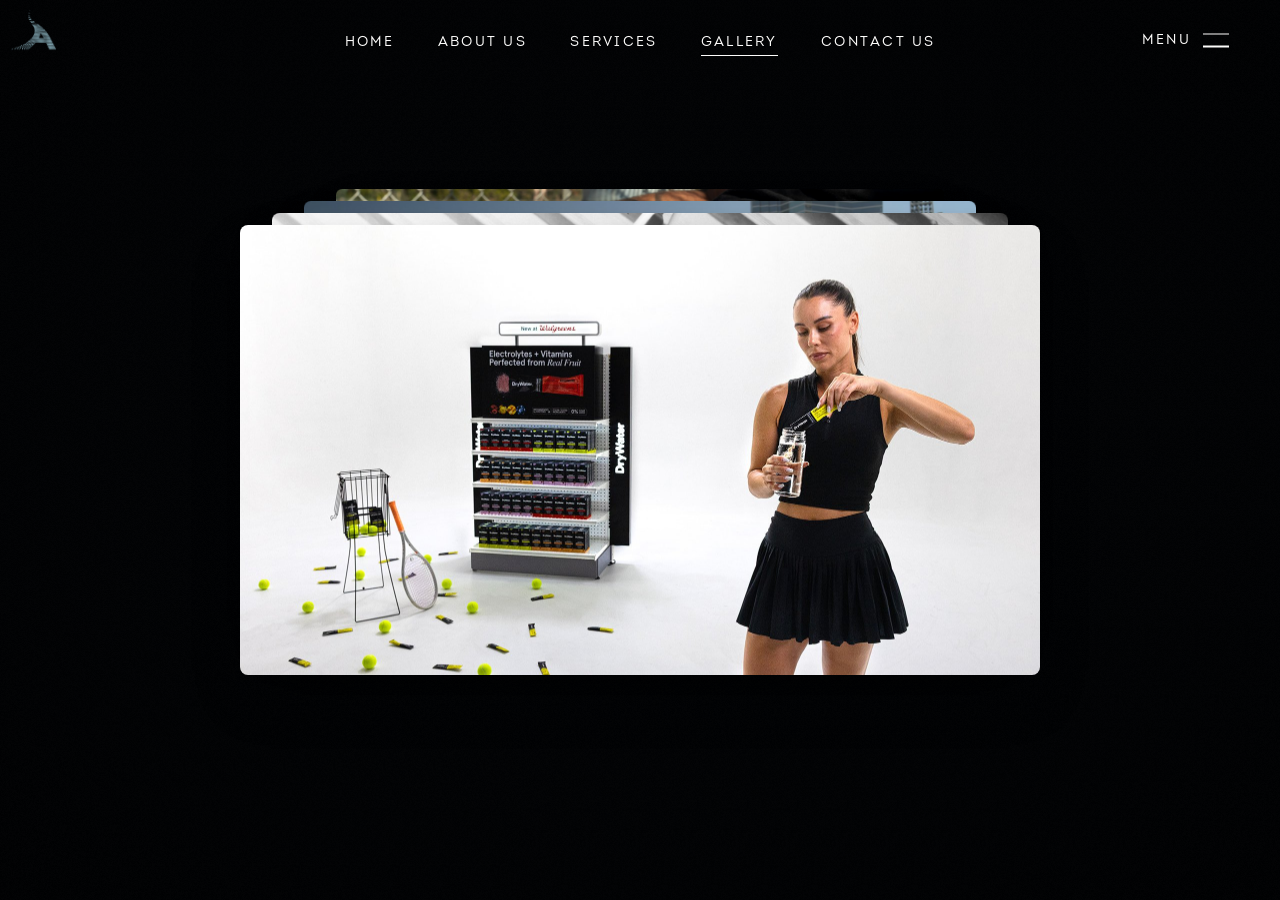
<file: gallery.html>
<!DOCTYPE html>
<html lang="en">
<head>
  <meta charset="UTF-8" />
  <meta name="viewport" content="width=device-width, initial-scale=1.0" />
  <title>Gallery — Artista Ent.</title>
  <link rel="preconnect" href="https://fonts.googleapis.com" />
  <link rel="preconnect" href="https://fonts.gstatic.com" crossorigin />
  <link href="https://fonts.googleapis.com/css2?family=Anton&family=Bebas+Neue&family=Inter:wght@300;400;500;600;700&family=Allura&display=swap" rel="stylesheet" />
  <link rel="stylesheet" href="css/styles.css" />
  <link rel="icon" type="image/png" href="images/artista-1.png" />
  <link rel="shortcut icon" type="image/png" href="images/artista-1.png" />
  <link rel="apple-touch-icon" href="images/artista-1.png" />
  <script>
    // Strip .html from the URL bar for a cleaner address (gallery.html -> gallery, index.html -> /)
    (function () {
      try {
        var path = window.location.pathname;
        var m = path.match(/^(.*\/)([A-Za-z0-9_-]+)\.html$/);
        if (m) {
          var newPath = m[2].toLowerCase() === 'index' ? m[1] : (m[1] + m[2]);
          window.history.replaceState(null, '', newPath + window.location.search + window.location.hash);
        }
      } catch (e) {}
    })();
  </script>
  <!--
    NOTE: Lenis smooth-scroll is intentionally NOT loaded on this page.
    The Time Machine slider hijacks wheel/touch via preventDefault to
    drive the depth-stack animation; Lenis would intercept those events
    and break the slider.
  -->
  <style>
    /* ============================================================
       TIME MACHINE — vertical depth-stack image slider
       Vanilla port of the React + Framer Motion "time-machine" component.
       Spring is approximated with a fast easeOut transform transition;
       opacity + filter use a 200ms ease-in-out (matches original).
       ============================================================ */
    body.page-gallery { background: #000; color: #fff; overflow: hidden; }

    /* Iridescent black-oil shader canvas — sits behind the slider as a
       fullscreen fixed background. pointer-events:none so the slider
       (above) still receives wheel/touch; we listen on window for the
       cursor reaction so the shader still reacts to movement. */
    #oilCanvas {
      position: fixed;
      inset: 0;
      width: 100vw;
      height: 100vh;
      z-index: 0;
      display: block;
      pointer-events: none;
      background: #000;
    }

    .time-machine {
      position: fixed;
      inset: 0;
      width: 100%;
      height: 100vh;
      overflow: hidden;
      display: flex;
      align-items: center;
      justify-content: center;
      background: transparent;       /* let the shader behind show through */
      z-index: 1;                    /* above the canvas */
      touch-action: none;            /* let our handlers own touch */
    }
    .tm-track {
      position: relative;
      width: 100%;
      height: 100%;
      display: flex;
      align-items: center;
      justify-content: center;
    }
    .tm-card {
      position: absolute;
      width: 85%;
      max-width: 800px;
      aspect-ratio: 16 / 9;
      background: #000;
      border-radius: 8px;
      overflow: hidden;
      box-shadow: 0 25px 50px -12px rgba(0, 0, 0, 0.45);
      will-change: transform, opacity, filter;
      transition:
        transform 320ms cubic-bezier(0.22, 1, 0.36, 1),
        opacity   200ms ease-in-out,
        filter    200ms ease-in-out;
    }
    .tm-card img {
      display: block;
      width: 100%;
      height: 100%;
      object-fit: cover;
      pointer-events: none;
      user-select: none;
    }

    /* Tiny hint overlay so first-time visitors know to scroll */
    .tm-hint {
      position: fixed;
      left: 50%;
      bottom: 32px;
      transform: translateX(-50%);
      z-index: 50;
      font-family: var(--f-display, "Inter", sans-serif);
      font-size: 11px;
      letter-spacing: 0.22em;
      text-transform: uppercase;
      color: rgba(255, 255, 255, 0.55);
      pointer-events: none;
      animation: tm-hint-fade 4s ease-in-out forwards;
    }
    @keyframes tm-hint-fade {
      0%, 70% { opacity: 1; }
      100%    { opacity: 0; }
    }

    @media (prefers-reduced-motion: reduce) {
      .tm-card { transition: none; }
    }
  </style>
  <script defer src="https://cdn.vercel-insights.com/v1/script.js"></script>
</head>
<body class="page-gallery">
  <a href="index.html" class="nav-logo" aria-label="Artista Ent. — Home">
    <img src="images/artista-1.png" alt="Artista Ent." class="nav-logo__img">
  </a>
  <header class="site-nav" id="siteNav">
    <nav class="nav-center" aria-label="Primary">
      <ul>
        <li><a href="index.html">Home</a></li>
        <li><a href="about.html">About Us</a></li>
        <li><a href="services.html">Services</a></li>
        <li><a href="gallery.html" class="is-active">Gallery</a></li>
        <li><a href="contact.html">Contact Us</a></li>
      </ul>
    </nav>
    <button class="nav-menu" aria-label="Open menu">
      <span class="nav-menu__label">Menu</span>
      <span class="nav-menu__icon"><i></i><i></i></span>
    </button>
  </header>

  <!-- ============== IRIDESCENT OIL SHADER (background) ============== -->
  <canvas id="oilCanvas" aria-hidden="true"></canvas>

  <!-- ============== TIME MACHINE SLIDER ============== -->
  <main id="tm-stage" class="time-machine" aria-label="Image gallery">
    <div id="tm-track" class="tm-track"></div>
  </main>
  <div class="tm-hint" aria-hidden="true">scroll · drag · ←  →</div>

  <script src="js/script.js" defer></script>
  <script>
    /* ============================================================
       TIME MACHINE — vanilla JS port
       - Continuous index (unbounded ±) with positive-modulo image lookup
         so the stack loops infinitely in both directions.
       - Wheel + touch events accumulate delta then advance one step
         per SCROLL_THRESHOLD, throttled to MIN_UPDATE_INTERVAL ms.
       - Arrow keys advance ±1.
       - 20 reusable card DOM nodes (BUFFER_SIZE*2 + visible + 1) — never
         create or destroy nodes; we just rewrite transform/src per render.
       ============================================================ */
    (function () {
      const IMAGES = [
        "images/gallery%20photos/0O4A2373-Edit.jpg",
        "images/gallery%20photos/Fab-2038.JPEG",
        "images/gallery%20photos/DSC08543%20(1).jpg",
        "images/gallery%20photos/Fab-11663.jpg",
        "images/gallery%20photos/Fab-13428.jpg",
        "images/gallery%20photos/Fab-13522.jpg",
        "images/gallery%20photos/Fab-13547.jpg",
        "images/gallery%20photos/Fab-8139.jpg",
      ];

      const FRAME_OFFSET = -30;
      const FRAMES_VISIBLE_LENGTH = 3;
      const SCROLL_THRESHOLD = 40;
      const BUFFER_SIZE = 8;
      const MIN_UPDATE_INTERVAL = 75;
      const TOTAL_CARDS = BUFFER_SIZE * 2 + FRAMES_VISIBLE_LENGTH + 1;

      function clamp(v, min, max) { return Math.min(Math.max(v, min), max); }
      function posMod(n, m) { return ((n % m) + m) % m; }

      const stage = document.getElementById("tm-stage");
      const track = document.getElementById("tm-track");

      // Pre-create cards once and reuse them
      const cards = [];
      for (let i = 0; i < TOTAL_CARDS; i++) {
        const card = document.createElement("div");
        card.className = "tm-card";
        const img = document.createElement("img");
        img.alt = "";
        img.draggable = false;
        card.appendChild(img);
        track.appendChild(card);
        cards.push(card);
      }

      let currentIndex = 0;
      let scrollAccumulator = 0;
      let lastUpdateTime = Date.now();
      let touchStartY = 0;

      function render() {
        const start = currentIndex - BUFFER_SIZE;
        for (let i = 0; i < TOTAL_CARDS; i++) {
          const cardIndex = start + i;
          const offsetIndex = cardIndex - currentIndex;
          const blur = currentIndex > cardIndex ? 2 : 0;
          const opacity = currentIndex > cardIndex ? 0 : 1;
          const scale = clamp(1 - offsetIndex * 0.08, 0.08, 2);
          const y = clamp(
            offsetIndex * FRAME_OFFSET,
            FRAME_OFFSET * FRAMES_VISIBLE_LENGTH,
            Number.POSITIVE_INFINITY
          );
          const imageIndex = posMod(cardIndex, IMAGES.length);

          const card = cards[i];
          card.style.transform = "translate3d(0, " + y + "px, 0) scale(" + scale + ")";
          card.style.opacity = opacity;
          card.style.filter = "blur(" + blur + "px)";
          card.style.zIndex = 1000 - cardIndex;

          const img = card.firstElementChild;
          const src = IMAGES[imageIndex];
          if (img.dataset.src !== src) {
            img.src = src;
            img.dataset.src = src;
          }
        }
      }

      function step(delta) {
        currentIndex += delta;
        render();
      }

      function tryAdvance() {
        if (Math.abs(scrollAccumulator) < SCROLL_THRESHOLD) return;
        const now = Date.now();
        if (now - lastUpdateTime < MIN_UPDATE_INTERVAL) return;
        const delta = scrollAccumulator > 0 ? 1 : -1;
        step(delta);
        scrollAccumulator = 0;
        lastUpdateTime = now;
      }

      function handleWheel(e) {
        e.preventDefault();
        scrollAccumulator += e.deltaY;
        tryAdvance();
      }

      function handleTouchStart(e) {
        touchStartY = e.touches[0].clientY;
      }
      function handleTouchMove(e) {
        e.preventDefault();
        const touchY = e.touches[0].clientY;
        const deltaY = touchStartY - touchY;
        touchStartY = touchY;
        scrollAccumulator += deltaY;
        tryAdvance();
      }

      function handleKeydown(e) {
        if (e.key === "ArrowRight" || e.key === "ArrowDown") {
          e.preventDefault();
          step(1);
        } else if (e.key === "ArrowLeft" || e.key === "ArrowUp") {
          e.preventDefault();
          step(-1);
        }
      }

      stage.addEventListener("wheel", handleWheel, { passive: false });
      stage.addEventListener("touchstart", handleTouchStart, { passive: false });
      stage.addEventListener("touchmove", handleTouchMove, { passive: false });
      window.addEventListener("keydown", handleKeydown);

      // Initial paint
      render();
    })();
  </script>

  <!-- ============================================================
       IRIDESCENT BLACK-OIL SHADER — vanilla port of oil-shader.tsx
       Real-time 2D Stable-Fluids sim rendered as iridescent oil.
       The pointer disturbs the surface; idle drift keeps it alive.
       Listens on window for pointermove so it still reacts even
       though the canvas itself has pointer-events:none.
       ============================================================ -->
  <script>
  (function () {
    // Skip the WebGL fluid sim on touch / small screens — save GPU + battery.
    var isTouch = window.matchMedia("(hover: none), (pointer: coarse)").matches;
    if (isTouch || window.innerWidth < 820) return;

    var canvas = document.getElementById("oilCanvas");
    if (!canvas) return;

    var gl = canvas.getContext("webgl2", {
      alpha: false, antialias: false, depth: false, stencil: false,
      premultipliedAlpha: false, preserveDrawingBuffer: false,
      powerPreference: "high-performance",
    });
    if (!gl) {
      canvas.style.background = "radial-gradient(ellipse at center,#0a0a0f 0%,#000 70%)";
      return;
    }
    var floatExt = gl.getExtension("EXT_color_buffer_float");
    var linearFloat = gl.getExtension("OES_texture_float_linear");
    if (!floatExt) {
      canvas.style.background = "radial-gradient(ellipse at center,#0a0a0f 0%,#000 70%)";
      return;
    }

    var baseVert = `#version 300 es
    precision highp float;
    in vec2 a_pos;
    out vec2 v_uv; out vec2 v_l; out vec2 v_r; out vec2 v_t; out vec2 v_b;
    uniform vec2 u_texel;
    void main() {
      v_uv = a_pos * 0.5 + 0.5;
      v_l = v_uv - vec2(u_texel.x, 0.0);
      v_r = v_uv + vec2(u_texel.x, 0.0);
      v_t = v_uv + vec2(0.0, u_texel.y);
      v_b = v_uv - vec2(0.0, u_texel.y);
      gl_Position = vec4(a_pos, 0.0, 1.0);
    }`;

    var copyFrag = `#version 300 es
    precision highp float;
    in vec2 v_uv; uniform sampler2D u_tex; out vec4 o;
    void main() { o = texture(u_tex, v_uv); }`;

    var clearFrag = `#version 300 es
    precision highp float;
    in vec2 v_uv; uniform sampler2D u_tex; uniform float u_value; out vec4 o;
    void main() { o = u_value * texture(u_tex, v_uv); }`;

    var splatFrag = `#version 300 es
    precision highp float;
    in vec2 v_uv;
    uniform sampler2D u_target; uniform float u_aspect;
    uniform vec4 u_color; uniform vec2 u_point; uniform vec2 u_prev;
    uniform float u_radius; uniform float u_segment;
    out vec4 o;
    float sdSeg(vec2 p, vec2 a, vec2 b) {
      vec2 pa = p - a, ba = b - a;
      float h = clamp(dot(pa, ba) / max(dot(ba, ba), 1e-6), 0.0, 1.0);
      return length(pa - ba * h);
    }
    void main() {
      vec2 p = v_uv; p.x *= u_aspect;
      vec2 a = u_prev;  a.x *= u_aspect;
      vec2 b = u_point; b.x *= u_aspect;
      float d = mix(length(p - b), sdSeg(p, a, b), u_segment);
      float s = exp(-d * d / max(u_radius, 1e-5));
      vec4 base = texture(u_target, v_uv);
      o = base + s * u_color;
    }`;

    var advectFrag = `#version 300 es
    precision highp float;
    in vec2 v_uv;
    uniform sampler2D u_velocity; uniform sampler2D u_source;
    uniform vec2 u_texel; uniform vec2 u_velTexel;
    uniform float u_dt; uniform float u_dissipation;
    out vec4 o;
    void main() {
      vec2 vel = texture(u_velocity, v_uv).xy;
      vec2 coord = v_uv - u_dt * vel * u_velTexel;
      vec4 result = texture(u_source, coord);
      float decay = 1.0 + u_dissipation * u_dt;
      o = result / decay;
    }`;

    var divergenceFrag = `#version 300 es
    precision highp float;
    in vec2 v_uv; in vec2 v_l; in vec2 v_r; in vec2 v_t; in vec2 v_b;
    uniform sampler2D u_velocity; out vec4 o;
    void main() {
      float L = texture(u_velocity, v_l).x;
      float R = texture(u_velocity, v_r).x;
      float T = texture(u_velocity, v_t).y;
      float B = texture(u_velocity, v_b).y;
      vec2 c = texture(u_velocity, v_uv).xy;
      if (v_l.x < 0.0) L = -c.x;
      if (v_r.x > 1.0) R = -c.x;
      if (v_t.y > 1.0) T = -c.y;
      if (v_b.y < 0.0) B = -c.y;
      float div = 0.5 * (R - L + T - B);
      o = vec4(div, 0.0, 0.0, 1.0);
    }`;

    var curlFrag = `#version 300 es
    precision highp float;
    in vec2 v_uv; in vec2 v_l; in vec2 v_r; in vec2 v_t; in vec2 v_b;
    uniform sampler2D u_velocity; out vec4 o;
    void main() {
      float L = texture(u_velocity, v_l).y;
      float R = texture(u_velocity, v_r).y;
      float T = texture(u_velocity, v_t).x;
      float B = texture(u_velocity, v_b).x;
      float c = R - L - T + B;
      o = vec4(0.5 * c, 0.0, 0.0, 1.0);
    }`;

    var vorticityFrag = `#version 300 es
    precision highp float;
    in vec2 v_uv; in vec2 v_l; in vec2 v_r; in vec2 v_t; in vec2 v_b;
    uniform sampler2D u_velocity; uniform sampler2D u_curl;
    uniform float u_curlStrength; uniform float u_dt;
    out vec4 o;
    void main() {
      float L = texture(u_curl, v_l).x;
      float R = texture(u_curl, v_r).x;
      float T = texture(u_curl, v_t).x;
      float B = texture(u_curl, v_b).x;
      float C = texture(u_curl, v_uv).x;
      vec2 force = 0.5 * vec2(abs(T) - abs(B), abs(R) - abs(L));
      force /= max(length(force), 1e-4);
      force *= u_curlStrength * C;
      force.y *= -1.0;
      vec2 vel = texture(u_velocity, v_uv).xy;
      vel += force * u_dt;
      vel = clamp(vel, vec2(-1000.0), vec2(1000.0));
      o = vec4(vel, 0.0, 1.0);
    }`;

    var pressureFrag = `#version 300 es
    precision highp float;
    in vec2 v_uv; in vec2 v_l; in vec2 v_r; in vec2 v_t; in vec2 v_b;
    uniform sampler2D u_pressure; uniform sampler2D u_divergence;
    out vec4 o;
    void main() {
      float L = texture(u_pressure, v_l).x;
      float R = texture(u_pressure, v_r).x;
      float T = texture(u_pressure, v_t).x;
      float B = texture(u_pressure, v_b).x;
      float D = texture(u_divergence, v_uv).x;
      float p = (L + R + T + B - D) * 0.25;
      o = vec4(p, 0.0, 0.0, 1.0);
    }`;

    var gradientFrag = `#version 300 es
    precision highp float;
    in vec2 v_uv; in vec2 v_l; in vec2 v_r; in vec2 v_t; in vec2 v_b;
    uniform sampler2D u_pressure; uniform sampler2D u_velocity;
    out vec4 o;
    void main() {
      float L = texture(u_pressure, v_l).x;
      float R = texture(u_pressure, v_r).x;
      float T = texture(u_pressure, v_t).x;
      float B = texture(u_pressure, v_b).x;
      vec2 v = texture(u_velocity, v_uv).xy;
      v -= vec2(R - L, T - B);
      o = vec4(v, 0.0, 1.0);
    }`;

    var renderFrag = `#version 300 es
    precision highp float;
    in vec2 v_uv;
    uniform sampler2D u_dye; uniform sampler2D u_velocity;
    uniform vec2 u_resolution; uniform vec2 u_dyeTexel; uniform float u_time;
    out vec4 fragColor;
    float hash21(vec2 p) {
      p = fract(p * vec2(123.34, 456.21));
      p += dot(p, p + 45.32);
      return fract(p.x * p.y);
    }
    float vnoise(vec2 p) {
      vec2 i = floor(p); vec2 f = fract(p);
      float a = hash21(i);
      float b = hash21(i + vec2(1.0, 0.0));
      float c = hash21(i + vec2(0.0, 1.0));
      float d = hash21(i + vec2(1.0, 1.0));
      vec2 u = f * f * (3.0 - 2.0 * f);
      return mix(mix(a, b, u.x), mix(c, d, u.x), u.y);
    }
    vec3 thinFilm(float opd) {
      const float PI = 3.14159265;
      float r = cos(2.0 * PI * opd / 650.0);
      float g = cos(2.0 * PI * opd / 550.0);
      float b = cos(2.0 * PI * opd / 450.0);
      vec3 c = vec3(r, g, b);
      return c * c;
    }
    vec3 aces(vec3 x) {
      const float a = 2.51, b = 0.03, c = 2.43, d = 0.59, e = 0.14;
      return clamp((x * (a * x + b)) / (x * (c * x + d) + e), 0.0, 1.0);
    }
    float fresnel(float cosTheta, float F0) {
      float m = clamp(1.0 - cosTheta, 0.0, 1.0);
      return F0 + (1.0 - F0) * pow(m, 5.0);
    }
    float ggx(float NdotH, float roughness) {
      float a = roughness * roughness;
      float a2 = a * a;
      float d = (NdotH * NdotH) * (a2 - 1.0) + 1.0;
      return a2 / (3.14159265 * d * d);
    }
    void main() {
      vec2 uv = v_uv;
      vec2 e = u_dyeTexel;
      float hC = clamp(texture(u_dye, uv).a, 0.0, 1.5);
      float hL = clamp(texture(u_dye, uv - vec2(e.x, 0.0)).a, 0.0, 1.5);
      float hR = clamp(texture(u_dye, uv + vec2(e.x, 0.0)).a, 0.0, 1.5);
      float hT = clamp(texture(u_dye, uv + vec2(0.0, e.y)).a, 0.0, 1.5);
      float hB = clamp(texture(u_dye, uv - vec2(0.0, e.y)).a, 0.0, 1.5);
      float heightScale = 60.0;
      vec3 n = normalize(vec3((hL - hR) * heightScale, (hB - hT) * heightScale, 1.0));
      vec3 V = vec3(0.0, 0.0, 1.0);
      vec3 L1 = normalize(vec3(0.45, 0.55, 0.85));
      vec3 L2 = normalize(vec3(-0.6, -0.3, 0.7));
      float NdotV = clamp(dot(n, V), 0.0, 1.0);
      vec3 H1 = normalize(L1 + V); vec3 H2 = normalize(L2 + V);
      float spec1 = ggx(clamp(dot(n, H1), 0.0, 1.0), 0.18);
      float spec2 = ggx(clamp(dot(n, H2), 0.0, 1.0), 0.32);
      vec3 R = reflect(-V, n);
      vec2 envUV = uv + R.xy * 0.08;
      float envY = clamp(envUV.y, 0.0, 1.0);
      vec3 envCool = vec3(0.002, 0.004, 0.007);
      vec3 envWarm = vec3(0.008, 0.007, 0.005);
      vec3 env = mix(envCool, envWarm, smoothstep(0.0, 1.0, envY));
      float F = fresnel(NdotV, 0.012);
      float thickness = 1800.0 * hC;
      thickness += 12.0 * vnoise(uv * 6.0 + u_time * 0.05) * hC;
      float opd = thickness * (2.0 * NdotV);
      vec3 iri = thinFilm(opd);
      float iriMask = smoothstep(0.02, 0.35, hC);
      vec2 vel = texture(u_velocity, uv).xy;
      float speed = length(vel);
      vec2 vdir = speed > 1e-4 ? vel / speed : vec2(0.0, 1.0);
      float aniso = abs(dot(n.xy, vec2(-vdir.y, vdir.x)));
      float streak = pow(aniso, 6.0) * smoothstep(0.0, 8.0, speed);
      vec3 base = vec3(0.0008, 0.0012, 0.0020);
      vec3 col = base;
      col = mix(col, env, F * 0.30);
      col += iri * iriMask * (0.45 + 0.55 * F) * 0.85;
      col += vec3(1.1, 1.05, 0.95) * spec1 * (0.5 + 0.5 * F) * iriMask;
      col += vec3(0.85, 0.9, 1.05) * spec2 * (0.35 + 0.45 * F) * iriMask;
      col += streak * vec3(0.7, 0.65, 0.55) * 0.18 * iriMask;
      vec2 q = uv - 0.5;
      float vig = smoothstep(0.85, 0.15, length(q));
      col *= mix(0.45, 1.0, vig);
      float ca = clamp(speed * 0.0015, 0.0, 0.004);
      if (ca > 0.0001) {
        float rC = texture(u_dye, uv + vec2(ca, 0.0)).a;
        float bC = texture(u_dye, uv - vec2(ca, 0.0)).a;
        col.r += (rC - hC) * 0.10;
        col.b += (bC - hC) * 0.10;
      }
      col = aces(col * 0.85);
      col = pow(col, vec3(1.0 / 2.2));
      col = max(col - vec3(0.008), vec3(0.0));
      float grain = (hash21(gl_FragCoord.xy + fract(u_time) * 17.31) - 0.5) * 0.012;
      col += grain;
      fragColor = vec4(col, 1.0);
    }`;

    function compile(src, type) {
      var sh = gl.createShader(type);
      gl.shaderSource(sh, src);
      gl.compileShader(sh);
      if (!gl.getShaderParameter(sh, gl.COMPILE_STATUS)) {
        console.error("[oil] shader compile error:", gl.getShaderInfoLog(sh));
      }
      return sh;
    }
    function program(vsSrc, fsSrc) {
      var vs = compile(vsSrc, gl.VERTEX_SHADER);
      var fs = compile(fsSrc, gl.FRAGMENT_SHADER);
      var p = gl.createProgram();
      gl.attachShader(p, vs); gl.attachShader(p, fs);
      gl.bindAttribLocation(p, 0, "a_pos");
      gl.linkProgram(p);
      if (!gl.getProgramParameter(p, gl.LINK_STATUS)) {
        console.error("[oil] program link error:", gl.getProgramInfoLog(p));
      }
      var u = {};
      var n = gl.getProgramParameter(p, gl.ACTIVE_UNIFORMS);
      for (var i = 0; i < n; i++) {
        var info = gl.getActiveUniform(p, i);
        if (!info) continue;
        u[info.name] = gl.getUniformLocation(p, info.name);
      }
      return { p: p, u: u };
    }

    var quadBuf = gl.createBuffer();
    gl.bindBuffer(gl.ARRAY_BUFFER, quadBuf);
    gl.bufferData(gl.ARRAY_BUFFER, new Float32Array([-1,-1, 3,-1, -1,3]), gl.STATIC_DRAW);
    var vao = gl.createVertexArray();
    gl.bindVertexArray(vao);
    gl.enableVertexAttribArray(0);
    gl.vertexAttribPointer(0, 2, gl.FLOAT, false, 0, 0);
    gl.bindVertexArray(null);

    var progs = {
      copy: program(baseVert, copyFrag),
      clear: program(baseVert, clearFrag),
      splat: program(baseVert, splatFrag),
      advect: program(baseVert, advectFrag),
      divergence: program(baseVert, divergenceFrag),
      curl: program(baseVert, curlFrag),
      vorticity: program(baseVert, vorticityFrag),
      pressure: program(baseVert, pressureFrag),
      gradient: program(baseVert, gradientFrag),
      render: program(baseVert, renderFrag),
    };

    function createFBO(w, h, internal, format, type, filter) {
      var tex = gl.createTexture();
      gl.bindTexture(gl.TEXTURE_2D, tex);
      gl.texParameteri(gl.TEXTURE_2D, gl.TEXTURE_MIN_FILTER, filter);
      gl.texParameteri(gl.TEXTURE_2D, gl.TEXTURE_MAG_FILTER, filter);
      gl.texParameteri(gl.TEXTURE_2D, gl.TEXTURE_WRAP_S, gl.CLAMP_TO_EDGE);
      gl.texParameteri(gl.TEXTURE_2D, gl.TEXTURE_WRAP_T, gl.CLAMP_TO_EDGE);
      gl.texImage2D(gl.TEXTURE_2D, 0, internal, w, h, 0, format, type, null);
      var fbo = gl.createFramebuffer();
      gl.bindFramebuffer(gl.FRAMEBUFFER, fbo);
      gl.framebufferTexture2D(gl.FRAMEBUFFER, gl.COLOR_ATTACHMENT0, gl.TEXTURE_2D, tex, 0);
      gl.viewport(0, 0, w, h);
      gl.clearColor(0,0,0,0); gl.clear(gl.COLOR_BUFFER_BIT);
      return {
        tex: tex, fbo: fbo, w: w, h: h,
        texelX: 1 / w, texelY: 1 / h,
        attach: function (id) { gl.activeTexture(gl.TEXTURE0 + id); gl.bindTexture(gl.TEXTURE_2D, tex); return id; },
      };
    }
    function createDouble(w, h, internal, format, type, filter) {
      var a = createFBO(w, h, internal, format, type, filter);
      var b = createFBO(w, h, internal, format, type, filter);
      return {
        get read() { return a; },
        get write() { return b; },
        swap: function () { var t = a; a = b; b = t; },
        w: w, h: h, texelX: 1 / w, texelY: 1 / h,
      };
    }

    var SIM_RES = 256, DYE_RES = 1024;
    var velocity, dye, pressure, divergenceFbo, curlFbo;
    var dprWidth = 0, dprHeight = 0;

    function getRes(target, w, h) {
      var ar = w / h;
      if (ar > 1) return { w: Math.round(target * ar), h: target };
      return { w: target, h: Math.round(target / ar) };
    }
    function initFBOs() {
      var rect = canvas.getBoundingClientRect();
      var dpr = Math.min(window.devicePixelRatio || 1, 2);
      dprWidth = Math.max(1, Math.floor(rect.width * dpr));
      dprHeight = Math.max(1, Math.floor(rect.height * dpr));
      canvas.width = dprWidth; canvas.height = dprHeight;
      var sim = getRes(SIM_RES, dprWidth, dprHeight);
      var dyeR = getRes(DYE_RES, dprWidth, dprHeight);
      var filter = linearFloat ? gl.LINEAR : gl.NEAREST;
      velocity = createDouble(sim.w, sim.h, gl.RG16F, gl.RG, gl.HALF_FLOAT, filter);
      dye = createDouble(dyeR.w, dyeR.h, gl.RGBA16F, gl.RGBA, gl.HALF_FLOAT, filter);
      pressure = createDouble(sim.w, sim.h, gl.R16F, gl.RED, gl.HALF_FLOAT, gl.NEAREST);
      divergenceFbo = createFBO(sim.w, sim.h, gl.R16F, gl.RED, gl.HALF_FLOAT, gl.NEAREST);
      curlFbo = createFBO(sim.w, sim.h, gl.R16F, gl.RED, gl.HALF_FLOAT, gl.NEAREST);
    }
    initFBOs();

    function blit(target) {
      if (target) { gl.viewport(0, 0, target.w, target.h); gl.bindFramebuffer(gl.FRAMEBUFFER, target.fbo); }
      else { gl.viewport(0, 0, dprWidth, dprHeight); gl.bindFramebuffer(gl.FRAMEBUFFER, null); }
      gl.bindVertexArray(vao);
      gl.drawArrays(gl.TRIANGLES, 0, 3);
    }

    var pointer = { x: 0.5, y: 0.5, px: 0.5, py: 0.5, dx: 0, dy: 0, moved: false, smoothSpeed: 0 };

    function updatePointer(clientX, clientY) {
      var rect = canvas.getBoundingClientRect();
      var nx = (clientX - rect.left) / rect.width;
      var ny = 1.0 - (clientY - rect.top) / rect.height;
      pointer.px = pointer.x; pointer.py = pointer.y;
      pointer.x = nx; pointer.y = ny;
      pointer.dx = nx - pointer.px; pointer.dy = ny - pointer.py;
      pointer.moved = true;
    }
    // Listen on window so the slider on top doesn't block movement.
    window.addEventListener("pointermove", function (e) { updatePointer(e.clientX, e.clientY); }, { passive: true });

    var ro = new ResizeObserver(function () { initFBOs(); });
    ro.observe(canvas);

    var visible = !document.hidden;
    document.addEventListener("visibilitychange", function () { visible = !document.hidden; });

    function splat(target, x, y, px, py, color, radius, asSegment) {
      var pp = progs.splat;
      gl.useProgram(pp.p);
      gl.uniform1i(pp.u["u_target"], target.read.attach(0));
      gl.uniform1f(pp.u["u_aspect"], target.w / target.h);
      gl.uniform2f(pp.u["u_point"], x, y);
      gl.uniform2f(pp.u["u_prev"], px, py);
      gl.uniform4f(pp.u["u_color"], color[0], color[1], color[2], color[3]);
      gl.uniform1f(pp.u["u_radius"], radius);
      gl.uniform1f(pp.u["u_segment"], asSegment ? 1.0 : 0.0);
      blit(target.write);
      target.swap();
    }

    function applyPointerSplats() {
      var dx = pointer.dx, dy = pointer.dy;
      var dlen = Math.hypot(dx, dy);
      if (dlen < 1e-5) return;
      pointer.smoothSpeed = pointer.smoothSpeed * 0.7 + dlen * 0.3;
      var s = pointer.smoothSpeed;
      var speedBoost = 1.0 + Math.min(s * 140.0, 22.0);
      var splatVx = dx * 4500.0 * speedBoost;
      var splatVy = dy * 4500.0 * speedBoost;
      var dyeAmount = Math.min(0.18 + s * 8.0, 1.4);
      var baseR = 0.00026;
      var radius = baseR * (1.0 + Math.min(s * 18.0, 3.5));
      splat(velocity, pointer.x, pointer.y, pointer.px, pointer.py, [splatVx, splatVy, 0, 0], radius, true);
      splat(dye, pointer.x, pointer.y, pointer.px, pointer.py, [dyeAmount * 0.06, dyeAmount * 0.07, dyeAmount * 0.08, dyeAmount], radius * 1.15, true);
      pointer.px = pointer.x; pointer.py = pointer.y;
      pointer.dx = 0; pointer.dy = 0;
    }

    var idleT = 0;
    function idleDrift(dt) {
      idleT += dt;
      if (pointer.moved) return;
      var cx = 0.5 + 0.22 * Math.sin(idleT * 0.31);
      var cy = 0.5 + 0.22 * Math.cos(idleT * 0.24);
      var px = 0.5 + 0.22 * Math.sin((idleT - dt) * 0.31);
      var py = 0.5 + 0.22 * Math.cos((idleT - dt) * 0.24);
      var dx = cx - px, dy = cy - py;
      splat(velocity, cx, cy, px, py, [dx * 2200, dy * 2200, 0, 0], 0.0004, true);
      splat(dye, cx, cy, px, py, [0.004, 0.005, 0.006, 0.08], 0.0005, true);
    }

    var last = performance.now();
    var startTime = performance.now();
    var VELOCITY_DISSIPATION = 0.6;
    var DYE_DISSIPATION = 1.2;
    var PRESSURE_ITERATIONS = 24;
    var CURL_STRENGTH = 22.0;

    function step(dt) {
      var pp;
      pp = progs.curl; gl.useProgram(pp.p);
      gl.uniform2f(pp.u["u_texel"], velocity.texelX, velocity.texelY);
      gl.uniform1i(pp.u["u_velocity"], velocity.read.attach(0));
      blit(curlFbo);

      pp = progs.vorticity; gl.useProgram(pp.p);
      gl.uniform2f(pp.u["u_texel"], velocity.texelX, velocity.texelY);
      gl.uniform1i(pp.u["u_velocity"], velocity.read.attach(0));
      gl.uniform1i(pp.u["u_curl"], curlFbo.attach(1));
      gl.uniform1f(pp.u["u_curlStrength"], CURL_STRENGTH);
      gl.uniform1f(pp.u["u_dt"], dt);
      blit(velocity.write); velocity.swap();

      pp = progs.divergence; gl.useProgram(pp.p);
      gl.uniform2f(pp.u["u_texel"], velocity.texelX, velocity.texelY);
      gl.uniform1i(pp.u["u_velocity"], velocity.read.attach(0));
      blit(divergenceFbo);

      pp = progs.clear; gl.useProgram(pp.p);
      gl.uniform1i(pp.u["u_tex"], pressure.read.attach(0));
      gl.uniform1f(pp.u["u_value"], 0.8);
      blit(pressure.write); pressure.swap();

      pp = progs.pressure; gl.useProgram(pp.p);
      gl.uniform2f(pp.u["u_texel"], pressure.texelX, pressure.texelY);
      for (var i = 0; i < PRESSURE_ITERATIONS; i++) {
        gl.uniform1i(pp.u["u_pressure"], pressure.read.attach(0));
        gl.uniform1i(pp.u["u_divergence"], divergenceFbo.attach(1));
        blit(pressure.write); pressure.swap();
      }

      pp = progs.gradient; gl.useProgram(pp.p);
      gl.uniform2f(pp.u["u_texel"], velocity.texelX, velocity.texelY);
      gl.uniform1i(pp.u["u_pressure"], pressure.read.attach(0));
      gl.uniform1i(pp.u["u_velocity"], velocity.read.attach(1));
      blit(velocity.write); velocity.swap();

      pp = progs.advect; gl.useProgram(pp.p);
      gl.uniform2f(pp.u["u_texel"], velocity.texelX, velocity.texelY);
      gl.uniform2f(pp.u["u_velTexel"], velocity.texelX, velocity.texelY);
      gl.uniform1i(pp.u["u_velocity"], velocity.read.attach(0));
      gl.uniform1i(pp.u["u_source"], velocity.read.attach(0));
      gl.uniform1f(pp.u["u_dt"], dt);
      gl.uniform1f(pp.u["u_dissipation"], VELOCITY_DISSIPATION);
      blit(velocity.write); velocity.swap();

      pp = progs.advect; gl.useProgram(pp.p);
      gl.uniform2f(pp.u["u_texel"], dye.texelX, dye.texelY);
      gl.uniform2f(pp.u["u_velTexel"], velocity.texelX, velocity.texelY);
      gl.uniform1i(pp.u["u_velocity"], velocity.read.attach(0));
      gl.uniform1i(pp.u["u_source"], dye.read.attach(1));
      gl.uniform1f(pp.u["u_dt"], dt);
      gl.uniform1f(pp.u["u_dissipation"], DYE_DISSIPATION);
      blit(dye.write); dye.swap();
    }

    function render() {
      var pp = progs.render; gl.useProgram(pp.p);
      gl.uniform1i(pp.u["u_dye"], dye.read.attach(0));
      gl.uniform1i(pp.u["u_velocity"], velocity.read.attach(1));
      gl.uniform2f(pp.u["u_resolution"], dprWidth, dprHeight);
      gl.uniform2f(pp.u["u_dyeTexel"], dye.texelX, dye.texelY);
      gl.uniform1f(pp.u["u_time"], (performance.now() - startTime) / 1000);
      blit(null);
    }

    function frame() {
      var now = performance.now();
      var dt = (now - last) / 1000; last = now;
      if (dt > 0.05) dt = 0.05;
      if (visible) { idleDrift(dt); applyPointerSplats(); step(dt); render(); }
      requestAnimationFrame(frame);
    }
    requestAnimationFrame(frame);
  })();
  </script>
</body>
</html>
</file>
<file: css/styles.css>
/* ============================================================
   ARTISTA ENT. — Stylesheet
   Cinematic stacked-section homepage + gallery page
   ============================================================ */

/* ---------- Local font: Intro (Alt cut) ---------- */
@font-face {
  font-family: "Intro";
  src: url("../intro-2/Intro Thin Alt.otf") format("opentype");
  font-weight: 100; font-style: normal; font-display: swap;
}
@font-face {
  font-family: "Intro";
  src: url("../intro-2/Intro Light Alt.otf") format("opentype");
  font-weight: 300; font-style: normal; font-display: swap;
}
@font-face {
  font-family: "Intro";
  src: url("../intro-2/Intro Book Alt.otf") format("opentype");
  font-weight: 400; font-style: normal; font-display: swap;
}
@font-face {
  font-family: "Intro";
  src: url("../intro-2/Intro Regular Alt.otf") format("opentype");
  font-weight: 500; font-style: normal; font-display: swap;
}
@font-face {
  font-family: "Intro";
  src: url("../intro-2/Intro Bold Alt.otf") format("opentype");
  font-weight: 700; font-style: normal; font-display: swap;
}
@font-face {
  font-family: "Intro";
  src: url("../intro-2/Intro Black Alt.otf") format("opentype");
  font-weight: 900; font-style: normal; font-display: swap;
}



/* ---------- Tokens ---------- */
:root {
  --c-bg-light: #f3f1ec;
  --c-bg-dark: #0c0c0c;
  --c-bg-darker: #060606;
  --c-ink: #0a0a0a;
  --c-ink-soft: #2a2a2a;
  --c-paper: #ffffff;
  --c-line: rgba(0, 0, 0, 0.18);
  --c-line-light: rgba(255, 255, 255, 0.18);
  --c-accent: #2f6bff;
  --c-mute: #b6b6b6;

  --f-display: "Intro", "Anton", "Bebas Neue", Impact, sans-serif;
  --f-body: "Inter", system-ui, -apple-system, sans-serif;
  --f-script: "Allura", cursive;

  --ease: cubic-bezier(0.22, 1, 0.36, 1);
  --ease-cinema: cubic-bezier(0.65, 0.05, 0.36, 1);
  --ease-expo: cubic-bezier(0.86, 0, 0.07, 1);   /* template's signature ease */
  --dur: 700ms;

  --pad-x: clamp(28px, 4vw, 80px);
  --nav-h: 80px;
}

/* ---------- Base / Reset ---------- */
* {
  box-sizing: border-box;
  margin: 0;
  padding: 0;
}
html {
  /* No scroll-behavior here — Lenis handles smooth scrolling.
     Falls back to native instant scroll if Lenis is unavailable. */
  -webkit-text-size-adjust: 100%;
}
body {
  font-family: var(--f-body);
  color: var(--c-ink);
  background: var(--c-paper);
  line-height: 1.5;
  -webkit-font-smoothing: antialiased;
  -moz-osx-font-smoothing: grayscale;
  overflow-x: hidden;
}
img, svg, video { display: block; max-width: 100%; }
a { color: inherit; text-decoration: none; }
button { font: inherit; color: inherit; background: none; border: 0; cursor: pointer; }
ul { list-style: none; }

/* ---------- Type ---------- */
.display-xl,
.display-md,
.brand-mega {
  font-family: var(--f-display);
  font-weight: 900;
  letter-spacing: 0.005em;
  line-height: 0.92;
  text-transform: uppercase;
}
.brand-mega {
  font-size: clamp(60px, 10vw, 180px);
  line-height: 0.85;
  letter-spacing: -0.01em;
}

/* Hero headline color treatment — line 1 ("ARTISTA") in baby blue,
   line 2 ("ENT.") rendered as a dark outline only, no fill. */
.sec-hero .brand-mega .line:first-child,
.sec-hero .brand-mega .line:first-child .split-chars,
.sec-hero .brand-mega .line:first-child .split-chars__word,
.sec-hero .brand-mega .line:first-child .char {
  color: #19334c;
}
.sec-hero .brand-mega .line:nth-child(2),
.sec-hero .brand-mega .line:nth-child(2) .split-chars,
.sec-hero .brand-mega .line:nth-child(2) .split-chars__word,
.sec-hero .brand-mega .line:nth-child(2) .char {
  color: transparent;
  -webkit-text-stroke: clamp(2px, 0.22vw, 4px) var(--c-ink);
}

.sec-hero .brand-mega {
  padding-left: 0.04em;
  font-size: clamp(48px, 8vw, 140px);
}

.sec-hero .brand-mega .split-chars,
.sec-hero .brand-mega .char-wrap {
  overflow: visible;
}

.display-xl {
  font-size: clamp(40px, 5.6vw, 88px);
  line-height: 0.96;
}
.display-md {
  font-size: clamp(28px, 3.4vw, 52px);
  line-height: 1.02;
}
.brand-tagline {
  font-family: var(--f-display);
  font-size: clamp(20px, 2vw, 40px);
  letter-spacing: 0.01em;
  margin-top: 18px;
}
.eyebrow {
  font-family: var(--f-display);
  font-size: 16px;
  letter-spacing: 0.18em;
  text-transform: uppercase;
  color: var(--c-ink);
  display: inline-block;
}
.eyebrow--light { color: #fff; }
.lede {
  font-size: clamp(15px, 1.05vw, 17px);
  line-height: 1.6;
  max-width: 46ch;
  color: inherit;
}
.hr-rule {
  display: block;
  width: 380px;
  max-width: 60%;
  height: 1px;
  background: var(--c-line);
  margin: 26px 0 22px;
}
.hr-rule--light { background: var(--c-line-light); }

/* ============================================================
   NAVIGATION
   ============================================================ */
.site-nav {
  position: fixed;
  inset: 0 0 auto 0;
  height: var(--nav-h);
  padding: 0 var(--pad-x);
  display: flex;
  align-items: center;
  justify-content: center;     /* center the nav menu now that logo is moved out */
  z-index: 100;
  mix-blend-mode: difference;
  color: #fff;
  pointer-events: auto;
  transition: backdrop-filter 400ms var(--ease), background 400ms var(--ease);
}
/* Menu button sits absolutely at the right edge so the centered nav
   stays geometrically centered regardless of viewport width. */
.site-nav .nav-menu {
  position: absolute;
  right: var(--pad-x);
  top: 50%;
  transform: translateY(-50%);
}
.site-nav.is-scrolled { backdrop-filter: blur(2px); }
.site-nav--light { mix-blend-mode: normal; color: var(--c-ink); }

/* Logo lives OUTSIDE the top nav bar — fixed at the very upper-left
   corner of the page on every page, larger and visually distinct. */
/* Logo lives OUTSIDE the top nav bar, neatly tucked into the upper-left
   corner of the page. Sized small enough to coexist with the symmetric
   nav pill without disturbing its layout. */
.nav-logo {
  position: fixed;
  top: 10px;
  left: 10px;
  z-index: 200;
  display: inline-flex;
  align-items: center;
  text-decoration: none;
  pointer-events: auto;
}
.nav-logo__img {
  height: clamp(40px, 3.4vw, 60px);
  width: auto;
  display: block;
  /* The PNG has a black background; screen blend drops the black on
     light pages and adds the blue mark on dark pages — also keeps the
     logo blending cleanly with the pill when their edges meet. */
  mix-blend-mode: screen;
  pointer-events: none;
}
.nav-center ul {
  display: flex;
  gap: clamp(20px, 3.4vw, 56px);
}
.nav-center a {
  font-family: var(--f-display);
  font-size: 14px;
  letter-spacing: 0.16em;
  text-transform: uppercase;
  position: relative;
  padding: 6px 0;
  transition: opacity 200ms var(--ease);
}
.nav-center a::after {
  content: "";
  position: absolute;
  left: 0;
  bottom: 0;
  height: 1px;
  width: 0;
  background: currentColor;
  transition: width 400ms var(--ease);
}
.nav-center a:hover::after,
.nav-center a.is-active::after { width: 100%; }
.nav-menu {
  display: inline-flex;
  align-items: center;
  gap: 12px;
  font-family: var(--f-display);
  font-size: 14px;
  letter-spacing: 0.16em;
  text-transform: uppercase;
}
.nav-menu__icon {
  width: 26px;
  height: 14px;
  display: inline-flex;
  flex-direction: column;
  justify-content: space-between;
}
.nav-menu__icon i {
  display: block;
  height: 1.5px;
  width: 100%;
  background: currentColor;
  transition: transform 300ms var(--ease);
}
.nav-menu:hover .nav-menu__icon i:first-child { transform: translateX(-3px); }
.nav-menu:hover .nav-menu__icon i:last-child { transform: translateX(3px); }

@media (max-width: 800px) {
  .nav-center { display: none; }
}

/* ============================================================
   CINEMATIC STACKED SECTIONS
   - Each section is sticky at top:0 with increasing z-index
   - The next section rises from below to overtake the current
   ============================================================ */
.scroll-host {
  position: relative;
  isolation: isolate;
}

.cinema-section {
  position: sticky;
  top: 0;
  height: 100vh;
  width: 100%;
  overflow: hidden;
  will-change: transform;
}
.cinema-section__inner {
  position: relative;
  width: 100%;
  height: 100%;
  padding: calc(var(--nav-h) + 12px) var(--pad-x) 40px;
  display: flex;
  align-items: center;
}

/* Stack order — later sections cover earlier ones cleanly */
.sec-hero    { z-index: 1; background: var(--c-paper); color: var(--c-ink); }
.sec-video   { z-index: 2; background: #000; color: #fff; }
.sec-about   { z-index: 3; background: var(--c-bg-darker); color: #fff; }
.sec-work    { z-index: 4; background: var(--c-bg-dark); color: #fff; }
.sec-contact { z-index: 5; background: #000; color: #fff; }

/* Full-bleed video section — no padding, no borders, video fills viewport */
.sec-video .sec-video__media,
.sec-video__media {
  position: absolute;
  inset: 0;
  width: 100%;
  height: 100%;
  object-fit: cover;
  display: block;
  border: 0;
  outline: 0;
  margin: 0;
  padding: 0;
}
/* When the full-bleed video is a Vimeo iframe, iframes can't use
   object-fit. Emulate `object-fit: cover` with CSS max() — the iframe
   is sized to the larger of the viewport dimensions or the 16:9-derived
   dimension, then centered. The section's overflow:hidden crops the
   excess. Result: video fills viewport with NO letterbox at any
   viewport aspect ratio. */
.sec-video iframe.sec-video__media {
  position: absolute !important;
  inset: auto !important;
  top: 50% !important;
  left: 50% !important;
  width:  max(100vw, calc(100vh * 16 / 9)) !important;
  height: max(100vh, calc(100vw *  9 / 16)) !important;
  transform: translate(-50%, -50%) !important;
  pointer-events: none;
  background: #000;
  object-fit: cover;
}

/* Subtle scale-out on the section being "covered" — driven by JS data-progress */
.cinema-section[data-progress] .cinema-section__inner {
  transform: scale(calc(1 - var(--cover-progress, 0) * 0.04));
  opacity: calc(1 - var(--cover-progress, 0) * 0.18);
  transition: none;
}

/* ============================================================
   SECTION 1 — HERO
   ============================================================ */
.hero-grid {
  width: 100%;
  display: grid;
  grid-template-columns: 1.05fr 1fr;
  gap: clamp(24px, 4vw, 80px);
  align-items: start;
}
.hero-text {
  position: static;
  padding-top: clamp(40px, 8vh, 110px);
}
.brand-mega .line {
  display: block;
}
.hero-location {
  position: absolute;
  bottom: 40px;
  left: var(--pad-x);
  font-family: var(--f-display);
  font-size: 14px;
  letter-spacing: 0.16em;
  text-transform: uppercase;
}

.visual-frame {
  position: relative;
  width: 100%;
  aspect-ratio: 4 / 3.4;
  border-radius: 28px;
  overflow: hidden;
  background: #111;
}
.visual-frame--hero { aspect-ratio: 1.05 / 1; }
.visual-frame--about { aspect-ratio: 9 / 16; max-width: 380px; margin-left: auto; }
.visual-frame__media {
  position: absolute;
  inset: 0;
  background-size: cover;
  background-position: center;
  transform: scale(1.04);
  filter: saturate(0.95);
  transition: transform 1200ms var(--ease-cinema);
}
/* When the media slot is a <video> instead of a background-image div */
video.visual-frame__media {
  width: 100%;
  height: 100%;
  object-fit: cover;
  display: block;
}
/* When the media slot is a Vimeo (or other) <iframe> embed.
   Reset the inherited background-image-div transform/filter so the
   iframe fills the frame cleanly. pointer-events: none lets the
   .play-btn overlay receive clicks straight through. */
iframe.visual-frame__media {
  width: 100%;
  height: 100%;
  border: 0;
  display: block;
  transform: none;
  filter: none;
  background: #000;
  pointer-events: none;
}
/* Hero frame: keep the Vimeo iframe at the natural, zoomed-out scale
   at all times (matching the previous hover-state appearance). */
.visual-frame--hero iframe.visual-frame__media {
  transform: scale(1.08);
  transform-origin: center center;
}
.visual-frame:hover .visual-frame__media { transform: scale(1.08); }

/* Play buttons are hidden site-wide. Kept in markup so existing
   anchor-wrapped buttons (e.g. links to the original Vimeo page) still
   exist semantically, but they don't render visually. */
.play-btn { display: none !important; }

/* Original play-button styles — preserved but never render due to the
   display:none !important rule above. */
.play-btn {
  position: absolute;
  top: 50%;
  left: 50%;
  width: 76px;
  height: 76px;
  border-radius: 50%;
  border: 1.5px solid rgba(255,255,255,0.85);
  color: #fff;
  background: rgba(0,0,0,0.18);
  backdrop-filter: blur(2px);
  transform: translate(-50%, -50%);
  display: inline-flex;
  align-items: center;
  justify-content: center;
  transition: transform 400ms var(--ease), background 300ms var(--ease);
}
.play-btn svg { width: 22px; height: 22px; transform: translateX(2px); }
.play-btn:hover { transform: translate(-50%, -50%) scale(1.06); background: rgba(0,0,0,0.36); }
.play-btn--lg { width: 96px; height: 96px; }
.play-btn--lg svg { width: 28px; height: 28px; }
.visual-frame--hero .play-btn { display: none; } /* hero has no play button overlay per design */

/* ============================================================
   SECTION 2 — ABOUT
   ============================================================ */
.bg-script {
  position: absolute;
  top: 50%;
  left: 50%;
  transform: translate(-50%, -55%);
  font-family: var(--f-script);
  font-size: clamp(280px, 38vw, 640px);
  color: transparent;
  -webkit-text-stroke: 1px rgba(255,255,255,0.07);
  letter-spacing: -0.02em;
  white-space: nowrap;
  pointer-events: none;
  user-select: none;
  z-index: 0;
}
.bg-script--right { transform: translate(-30%, -55%); }

.about-grid {
  position: relative;
  z-index: 1;
  width: 100%;
  display: grid;
  grid-template-columns: 1.4fr 1fr;
  gap: clamp(30px, 5vw, 100px);
  align-items: center;
}
.about-text { max-width: 920px; }

.link-arrow {
  display: inline-flex;
  align-items: center;
  gap: 14px;
  font-family: var(--f-display);
  font-size: 14px;
  letter-spacing: 0.18em;
  text-transform: uppercase;
  color: inherit;
  position: relative;
  padding: 8px 0;
}
.link-arrow svg {
  width: 40px;
  height: 12px;
  transition: transform 360ms var(--ease);
}
.link-arrow:hover svg { transform: translateX(8px); }
.link-arrow::after {
  content: "";
  position: absolute;
  left: 0; bottom: 0;
  height: 1px; width: 220px;
  max-width: 100%;
  background: currentColor;
  opacity: 0.6;
}

/* ============================================================
   SECTION 3 — FEATURED WORK
   ============================================================ */
.work-wrap {
  position: relative;
  z-index: 1;
  width: 100%;
  height: 100%;
  display: grid;
  grid-template-rows: auto 1fr auto;
  gap: clamp(20px, 2.6vh, 36px);
}
.work-header { max-width: 100%; }
/* Compact variant — smaller heading so the video pair has room. */
.work-header--compact h2 {
  font-size: clamp(24px, 2.8vw, 42px) !important;
  line-height: 1.04;
  margin-bottom: 14px;
}
.work-header--compact .lede {
  font-size: clamp(14px, 1vw, 16px);
  max-width: 56ch;
  margin: 0;
}
.work-header--compact .hr-rule { display: none; }
.work-header--compact .work-header__top { margin-bottom: 14px; }

/* ----- Two-video pair with hover-expand ----- */
.work-grid--pair {
  display: flex !important;
  flex-direction: row !important;
  gap: 18px;
  width: 100%;
  align-self: center;
}
.work-grid--pair .work-card--vid {
  flex: 1 1 0;
  min-width: 0;
  aspect-ratio: 16 / 9;
  position: relative;
  border-radius: 18px;
  overflow: hidden;
  background: #0e0e0e;
  isolation: isolate;
  cursor: pointer;
  transition: flex 700ms cubic-bezier(0.22, 1, 0.36, 1);
  will-change: flex;
}
/* When a sibling is hovered, the non-hovered card shrinks and the
   hovered card grows. :has() is well-supported across modern browsers.
   :not(:hover) ensures the shrink rule doesn't override the hovered card. */
.work-grid--pair:has(.work-card--vid:hover) .work-card--vid:not(:hover) { flex: 0.55 1 0; }
.work-grid--pair:has(.work-card--vid:hover) .work-card--vid:hover       { flex: 2.6  1 0; }

.work-card__media--vimeo {
  /* Lock the iframe to the video's native 16:9 aspect and pin its
     height to the card. Width is computed from aspect-ratio. When the
     card narrows on hover, the iframe stays as wide as `card_height *
     16/9` — wider than the card — and the card's overflow:hidden
     clips the sides. Result: video fills height with NO black bars,
     just like object-fit: cover.

     When the card is wide (hovered or default 50/50), iframe width
     matches card width almost exactly, so the video sits flush. */
  position: absolute;
  top: 0;
  left: 50%;
  height: 100%;
  width: auto;
  aspect-ratio: 16 / 9;
  transform: translateX(-50%);
  border: 0;
  display: block;
  pointer-events: none;
  background: #000;
  transition: width 700ms cubic-bezier(0.22, 1, 0.36, 1);
}
.work-header .lede { margin-top: 4px; color: rgba(255,255,255,0.78); max-width: 920px; }
.work-header .hr-rule { background: var(--c-line-light); max-width: 920px; }
.work-header__top {
  display: flex;
  align-items: center;
  justify-content: space-between;
  gap: 24px;
  flex-wrap: wrap;
  margin-bottom: 8px;
}
.work-header__cta::after { width: 180px; }

.work-grid {
  display: grid;
  grid-template-columns: 1.55fr 1fr;
  grid-template-rows: 1fr 1fr;
  gap: 18px;
  min-height: 0;
}
.work-card {
  position: relative;
  border-radius: 18px;
  overflow: hidden;
  background: #1a1a1a;
  isolation: isolate;
  transition: transform 700ms var(--ease-cinema);
}
.work-card:hover { transform: translateY(-4px); }
.work-card__media {
  position: absolute;
  inset: 0;
  background-size: cover;
  background-position: center;
  transform: scale(1.05);
  transition: transform 900ms var(--ease-cinema), filter 600ms var(--ease);
  z-index: 0;
}
.work-card:hover .work-card__media { transform: scale(1.1); }
.work-card::after {
  content: "";
  position: absolute;
  inset: 0;
  background: linear-gradient(180deg, transparent 50%, rgba(0,0,0,0.7) 100%);
  z-index: 1;
}
.work-card .play-btn { z-index: 2; }
.work-card__caption {
  position: absolute;
  left: 22px;
  bottom: 18px;
  z-index: 2;
  color: #fff;
}
.work-card__num {
  font-family: var(--f-display);
  font-size: 14px;
  letter-spacing: 0.16em;
  display: block;
  margin-bottom: 4px;
}
.work-card__caption p { font-size: 13px; opacity: 0.86; }

.work-card--01 { grid-row: 1 / 2; grid-column: 1 / 2; }
.work-card--02 { grid-row: 1 / 2; grid-column: 2 / 3; }
.work-card--03 { grid-row: 2 / 3; grid-column: 1 / 2; aspect-ratio: auto; }
.work-card--04 { grid-row: 2 / 3; grid-column: 2 / 3; }
.work-card--05 { display: none; } /* hidden in tight viewports — shown when there's vertical room */

@media (min-height: 920px) {
  .work-grid {
    grid-template-rows: 1fr 1fr 0.8fr;
  }
  .work-card--05 { display: block; grid-row: 3 / 4; grid-column: 1 / 3; }
}

.work-footer {
  display: flex;
  align-items: flex-end;
  justify-content: space-between;
  gap: 24px;
  padding-top: 8px;
  border-top: 1px solid var(--c-line-light);
}
.work-footer h3 { color: #fff; }

/* ============================================================
   SECTION 4 — CONTACT
   ============================================================ */
.contact-bg {
  position: absolute;
  inset: 0;
  background-size: cover;
  background-position: center 30%;
  z-index: 0;
  filter: saturate(0.95) contrast(1.04);
}
.contact-veil {
  position: absolute;
  inset: 0;
  background: linear-gradient(90deg, rgba(0,0,0,0.7) 0%, rgba(0,0,0,0.55) 35%, rgba(0,0,0,0.1) 70%, rgba(0,0,0,0.0) 100%);
  z-index: 1;
}
.sec-contact .cinema-section__inner {
  display: block;
  padding-bottom: 60px;
}
.contact-grid {
  position: relative;
  z-index: 2;
  height: 100%;
  display: grid;
  grid-template-columns: 1fr auto;
  gap: 40px;
  /* Anchor content to the top of the section so it never reaches into
     the absolutely-positioned site-footer at the bottom. */
  align-content: start;
  align-items: start;
  padding-top: 24px;
}
.contact-text { max-width: 760px; padding-top: 8px; }
/* Slightly tighten the contact rows so all four fit cleanly above the footer. */
.contact-list { margin-top: 26px; }
.contact-list li { padding: 14px 0; }
.contact-list__value { font-size: clamp(18px, 1.5vw, 24px); }
/* Trim the headline on the contact section so the page reads in one screen. */
.sec-contact .display-xl {
  font-size: clamp(36px, 4.6vw, 72px);
  line-height: 1.0;
}
.contact-subhead {
  font-family: var(--f-display);
  font-size: 18px;
  letter-spacing: 0.16em;
  color: var(--c-accent);
  margin: 6px 0 14px;
  text-transform: uppercase;
}

.contact-list { margin-top: 38px; max-width: 580px; }

/* Generic line-stack reveal: items rise up sequentially when parent enters view */
[data-line-stack] > * {
  opacity: 0;
  transform: translate3d(0, 24px, 0);
  transition: opacity 800ms var(--ease-expo), transform 1000ms var(--ease-expo);
  will-change: transform, opacity;
}
[data-line-stack].is-in > * {
  opacity: 1;
  transform: translate3d(0, 0, 0);
}
[data-line-stack].is-in > *:nth-child(1) { transition-delay: 0.05s; }
[data-line-stack].is-in > *:nth-child(2) { transition-delay: 0.15s; }
[data-line-stack].is-in > *:nth-child(3) { transition-delay: 0.25s; }
[data-line-stack].is-in > *:nth-child(4) { transition-delay: 0.35s; }
[data-line-stack].is-in > *:nth-child(5) { transition-delay: 0.45s; }
[data-line-stack].is-in > *:nth-child(6) { transition-delay: 0.55s; }
.contact-list li {
  border-top: 1px solid var(--c-line-light);
  color: #fff;
  display: block;
}
.contact-list__row {
  display: grid;
  grid-template-columns: 100px 1fr auto;
  align-items: center;
  gap: 24px;
  padding: 18px 0;
  color: #fff;
  text-decoration: none;
  transition: opacity 240ms ease, padding-left 360ms var(--ease, cubic-bezier(0.22,1,0.36,1));
  cursor: pointer;
}
.contact-list__row:hover {
  opacity: 0.78;
}
.contact-list__row:hover .contact-list__arrow {
  transform: translateX(8px);
}
/* No border-bottom on the last contact-list row — keeps the section clean */
.contact-list__label {
  font-family: var(--f-display);
  font-size: 13px;
  letter-spacing: 0.18em;
  color: rgba(255,255,255,0.7);
  text-transform: uppercase;
}
.contact-list__value {
  font-family: var(--f-display);
  font-size: clamp(20px, 1.8vw, 28px);
  letter-spacing: 0.04em;
}
.contact-list__arrow { width: 36px; height: 12px; transition: transform 360ms var(--ease); }
.contact-list li:hover .contact-list__arrow { transform: translateX(8px); }

.page-progress {
  align-self: end;
  padding-bottom: 80px;
  color: rgba(255,255,255,0.7);
}
.page-progress ul {
  display: flex;
  flex-direction: column;
  gap: 12px;
  text-align: right;
  font-family: var(--f-display);
  font-size: 13px;
  letter-spacing: 0.18em;
}
.page-progress .is-active { color: #fff; display: inline-flex; align-items: center; gap: 8px; justify-content: flex-end; }
.page-progress .dot { width: 6px; height: 6px; border-radius: 50%; background: #fff; display: inline-block; }

.site-footer {
  position: absolute;
  left: var(--pad-x);
  right: var(--pad-x);
  bottom: 26px;
  z-index: 3;
  display: flex;
  justify-content: space-between;
  font-family: var(--f-display);
  font-size: 12px;
  letter-spacing: 0.18em;
  color: rgba(255,255,255,0.7);
  padding-top: 18px;
}

/* ============================================================
   ANIMATION SYSTEM — ported from MONO template
   - Letter stagger with cubic-bezier(0.86, 0, 0.07, 1)
   - Word-by-word blur reveal (scroll-scrubbed)
   - Image scale-on-enter
   - Per-section --enter-progress drives content scrubs
   ============================================================ */

/* ----- Reveal (basic) — kept for non-text containers ----- */
.reveal {
  opacity: 0;
  transform: translateY(28px) translateZ(0);
  transition: opacity 900ms var(--ease-cinema), transform 900ms var(--ease-cinema);
  will-change: transform, opacity;
}
.reveal.is-in {
  opacity: 1;
  transform: translateY(0) translateZ(0);
}
.work-grid .reveal { transition-delay: calc(var(--i, 0) * 90ms); }

/* ----- Letter stagger (split chars) -----
   Each <i class="char"> rises from below with strong expo curve. */
.split-chars {
  display: inline-block;
  overflow: hidden;
  vertical-align: top;
}
.split-chars .char-wrap {
  display: inline-block;
  overflow: hidden;
  vertical-align: top;
  line-height: 1;
}
.split-chars .split-chars__word {
  display: inline-block;
  white-space: nowrap;
  vertical-align: top;
}
.split-chars .char--space { white-space: pre; }
.split-chars .char {
  display: inline-block;
  transform: translate3d(0, 110%, 0);
  opacity: 0;
  transition:
    transform 1.4s var(--ease-expo),
    opacity 1.0s var(--ease-expo);
  transition-delay: calc(var(--char-i, 0) * 0.055s + var(--stagger-base, 0s));
  will-change: transform, opacity;
}
.split-chars.is-in .char {
  transform: translate3d(0, 0, 0);
  opacity: 1;
}

/* ----- Word-by-word blur reveal (scroll-scrubbed) -----
   JS sets per-word --w-op (0..1) and --w-blur (40..0) based on section progress. */
.split-words .word {
  display: inline-block;
  margin-right: 0.28em;
  opacity: var(--w-op, 0);
  filter: blur(calc(var(--w-blur, 40) * 1px));
  transition: opacity 0.12s linear, filter 0.12s linear;
  will-change: opacity, filter;
}

/* Trigger-mode (non-scroll) word-blur reveal: fires once on enter */
.split-words.trigger-blur.is-in .word {
  animation: wordBlurIn 1.1s var(--ease-expo) both;
  animation-delay: calc(var(--word-i, 0) * 0.06s + var(--stagger-base, 0s));
}
@keyframes wordBlurIn {
  from { opacity: 0; filter: blur(28px); transform: translate3d(0, 16px, 0); }
  to   { opacity: 1; filter: blur(0px);  transform: translate3d(0, 0, 0); }
}

/* ----- Line-mask reveal for sentences -----
   wrap each line in <span class="line-mask"><span class="line-inner">…</span></span> */
.line-mask {
  display: block;
  overflow: hidden;
  line-height: 1;
}
.line-mask .line-inner {
  display: inline-block;
  transform: translate3d(0, 110%, 0);
  transition: transform 1.2s var(--ease-expo);
  transition-delay: calc(var(--line-i, 0) * 0.08s + var(--stagger-base, 0s));
  will-change: transform;
}
.line-mask.is-in .line-inner,
.is-in > .line-mask .line-inner,
.is-in .line-mask .line-inner {
  transform: translate3d(0, 0, 0);
}

/* ----- Image scale-on-enter (template-style) ----- */
.fade-img { position: relative; overflow: hidden; }
.fade-img__inner {
  opacity: 0;
  transform: scale(1.02) translateZ(0);
  transition: opacity 700ms var(--ease-cinema), transform 1100ms var(--ease-cinema);
  will-change: transform, opacity;
}
.fade-img.is-in .fade-img__inner {
  opacity: 1;
  transform: scale(1) translateZ(0);
}

/* ----- Section enter-progress driven scrubs -----
   --enter-progress goes 0 → 1 as the section rises into view.
   Containers can hook into it for scroll-tied effects. */
.scrub-rise {
  transform: translate3d(0, calc((1 - var(--enter-progress, 1)) * 60px), 0);
  opacity: var(--enter-progress, 1);
  transition: none;
  will-change: transform, opacity;
}
.scrub-scale {
  transform: scale(calc(0.92 + var(--enter-progress, 1) * 0.08)) translateZ(0);
  opacity: calc(0.4 + var(--enter-progress, 1) * 0.6);
  transition: none;
  will-change: transform, opacity;
}
.scrub-parallax-y {
  transform: translate3d(0, calc((var(--enter-progress, 0.5) - 0.5) * var(--p-amount, -40px)), 0) scale(var(--p-scale, 1.06));
  transition: none;
  will-change: transform;
}

/* Hide raw text while JS is splitting it (avoids flash of un-styled blur=0 words) */
[data-split-words]:not(.is-split),
[data-split-chars]:not(.is-split) {
  visibility: hidden;
}

/* ============================================================
   GALLERY PAGE
   ============================================================ */
.page-gallery { background: var(--c-bg-light); color: var(--c-ink); }

.gallery-page {
  padding: calc(var(--nav-h) + 40px) var(--pad-x) 0;
}

.logo-grid {
  display: flex;
  flex-direction: column;
  gap: 36px;
  padding: 60px 0 80px;
  border-bottom: 1px solid rgba(0,0,0,0.06);
}
.logo-grid__row {
  display: grid;
  grid-template-columns: repeat(5, 1fr);
  gap: 20px;
  align-items: center;
}
.logo-cell {
  display: flex;
  align-items: center;
  justify-content: center;
  height: 90px;
  opacity: 0.78;
  transition: opacity 400ms var(--ease), transform 400ms var(--ease);
}
.logo-cell:hover { opacity: 1; transform: translateY(-2px); }
.logo {
  font-family: var(--f-display);
  font-size: 26px;
  letter-spacing: 0.04em;
  text-transform: uppercase;
  color: #1d1d1d;
  line-height: 0.95;
  text-align: center;
  display: inline-flex;
  flex-direction: column;
  align-items: center;
}
.logo small { display: block; font-size: 11px; letter-spacing: 0.18em; margin-top: 4px; opacity: 0.7; font-weight: 500; }
.logo em { font-style: italic; font-family: "Times New Roman", serif; font-size: 22px; }
.logo--squatch { font-family: "Times New Roman", serif; font-style: italic; font-size: 22px; line-height: 1; }
.logo--sprouts em { font-family: "Times New Roman", serif; font-style: italic; }
.logo--weber { font-family: "Inter", sans-serif; font-weight: 800; font-size: 22px; padding: 6px 12px; border: 2px solid #1d1d1d; }
.logo--pourri { font-family: "Times New Roman", serif; font-style: italic; }
.logo--licorice em { color: #1d1d1d; margin-right: 6px; font-size: 18px; font-style: normal; }
.logo--native { font-weight: 800; letter-spacing: 0.2em; }
.logo--spruce { font-family: "Inter", sans-serif; font-weight: 700; }
.logo--florastor { font-family: "Inter", sans-serif; font-weight: 600; }
.logo--cakes { font-family: "Times New Roman", serif; }
.logo--dudewipes { font-weight: 900; letter-spacing: 0.04em; }

/* Service rows */
.services {
  display: flex;
  flex-direction: column;
  gap: clamp(60px, 7vw, 110px);
  padding: 80px 0 80px;
}
.service-row {
  display: grid;
  grid-template-columns: 1fr 1.2fr;
  gap: clamp(30px, 5vw, 90px);
  align-items: center;
}
.service-row--reverse { grid-template-columns: 1.2fr 1fr; }
.service-row--reverse .service-text { order: 2; }
.service-row--reverse .service-media { order: 1; }

.service-num {
  font-family: var(--f-display);
  font-size: 13px;
  letter-spacing: 0.2em;
  text-transform: uppercase;
  display: block;
  margin-bottom: 12px;
}
.service-text h3 { margin-bottom: 18px; }
.service-text p { font-size: 15px; line-height: 1.55; max-width: 38ch; color: #2a2a2a; }
.service-text .link-arrow {
  margin-top: 22px;
  padding-bottom: 8px;
}
.link-arrow--dark::after { background: var(--c-ink); opacity: 1; width: 60px; }
.link-arrow--dark svg { width: 32px; }

.service-media .visual-frame {
  aspect-ratio: 16 / 9;
  border-radius: 14px;
}

/* Tagline bar */
.tagline-bar {
  display: grid;
  grid-template-columns: 1fr auto 1fr;
  align-items: center;
  gap: 24px;
  padding: 60px 0 40px;
}
.tagline-bar__rule {
  height: 1px;
  background: rgba(0,0,0,0.4);
}
.tagline-bar h3 {
  text-align: center;
}

/* CTA bar */
.cta-bar {
  background: #e8e6e0;
  margin: 0 calc(var(--pad-x) * -1);
  padding: 28px var(--pad-x);
  display: flex;
  align-items: center;
  justify-content: space-between;
  gap: 24px;
  border-top: 1px solid rgba(0,0,0,0.08);
  margin-top: 20px;
}
.cta-bar__text h4 {
  font-family: var(--f-display);
  font-size: 18px;
  letter-spacing: 0.04em;
  text-transform: uppercase;
}
.cta-bar__text p { font-size: 13.5px; margin-top: 2px; opacity: 0.75; }
.btn-outline {
  display: inline-flex;
  align-items: center;
  gap: 14px;
  padding: 18px 28px;
  border: 1px solid var(--c-ink);
  font-family: var(--f-display);
  font-size: 14px;
  letter-spacing: 0.16em;
  text-transform: uppercase;
  transition: background 300ms var(--ease), color 300ms var(--ease);
}
.btn-outline svg { width: 32px; }
.btn-outline:hover { background: var(--c-ink); color: #fff; }

/* ============================================================
   RESPONSIVE
   ============================================================ */
@media (max-width: 1024px) {
  .hero-grid,
  .about-grid,
  .work-grid,
  .service-row,
  .service-row--reverse {
    grid-template-columns: 1fr !important;
  }
  .hero-text { padding-top: 0; }
  .hero-location { position: static; margin-top: 22px; display: block; }
  .visual-frame--about { margin-left: 0; max-width: 100%; }
  .work-grid { grid-template-rows: auto; }
  .work-card { aspect-ratio: 16 / 10; }
  .work-card--05 { display: none; }
  .service-row--reverse .service-text { order: 1; }
  .service-row--reverse .service-media { order: 2; }
  .logo-grid__row { grid-template-columns: repeat(3, 1fr); }
  .contact-grid { grid-template-columns: 1fr; }
  .page-progress { display: none; }
  .cinema-section {
    position: relative;
    height: auto;
    min-height: 100vh;
  }
  .cinema-section__inner { padding-top: calc(var(--nav-h) + 40px); padding-bottom: 60px; align-items: flex-start; }
}

@media (max-width: 600px) {
  :root { --nav-h: 64px; --pad-x: 18px; }
  .nav-center { display: none; }
  .brand-mega { font-size: clamp(60px, 22vw, 140px); }
  .display-xl { font-size: clamp(32px, 8vw, 56px); }
  .display-md { font-size: clamp(24px, 5.5vw, 36px); }
  .work-footer { flex-direction: column; align-items: flex-start; gap: 18px; }
  .contact-list li { grid-template-columns: 56px 1fr auto; gap: 10px; }
  .cta-bar { flex-direction: column; align-items: flex-start; }
  .logo-grid__row { grid-template-columns: repeat(2, 1fr); }
  .site-footer { position: static; margin-top: 40px; flex-direction: column; gap: 8px; align-items: flex-start; }
}

/* ============================================================
   MOBILE OPTIMIZATION
   - Disable cursor-blob + oil shader on touch / small screens
     (no cursor on touch, and the WebGL fluid sim is heavy on mobile)
   - Tighten layouts for hero, about, work, contact
   - Ensure all play buttons stay hidden (already global, reinforced here)
   - Single-column flow throughout
   - Videos already have autoplay + muted + playsinline so they
     auto-start inline on iOS and Android.
   ============================================================ */

/* Touch devices: no hover, no cursor → kill cursor-blob and oil shader */
@media (hover: none), (pointer: coarse) {
  #cursor-blob { display: none !important; }
  #oilCanvas   { display: none !important; }
}

/* ============================================================
   MOBILE MENU DRAWER
   - Hidden by default; opens when the nav MENU button is tapped
   - Full-screen blurred overlay with large tap-friendly nav links
   - Auto-injected into every page via script.js so all pages get it
   ============================================================ */
.mobile-menu {
  position: fixed;
  inset: 0;
  z-index: 150;
  background: rgba(6, 6, 6, 0.97);
  -webkit-backdrop-filter: blur(18px) saturate(140%);
          backdrop-filter: blur(18px) saturate(140%);
  display: flex;
  flex-direction: column;
  align-items: center;
  justify-content: center;
  gap: 36px;
  opacity: 0;
  pointer-events: none;
  transition: opacity 380ms cubic-bezier(0.22, 1, 0.36, 1);
}
.mobile-menu.is-open {
  opacity: 1;
  pointer-events: auto;
}
.mobile-menu__nav {
  display: flex;
  flex-direction: column;
  align-items: center;
  gap: 22px;
  list-style: none;
  padding: 0;
  margin: 0;
}
.mobile-menu__nav a {
  font-family: var(--f-display);
  font-weight: 900;
  font-size: clamp(32px, 8.5vw, 52px);
  letter-spacing: 0.015em;
  line-height: 1;
  color: #fff;
  text-transform: uppercase;
  text-decoration: none;
  padding: 6px 14px;
  transition: opacity 200ms ease, transform 200ms ease;
  transform: translateY(14px);
  opacity: 0;
}
.mobile-menu.is-open .mobile-menu__nav a {
  opacity: 1;
  transform: translateY(0);
  transition-delay: calc(var(--i, 0) * 60ms + 120ms);
}
.mobile-menu__nav a:active { opacity: 0.55; }
.mobile-menu__close {
  position: absolute;
  top: 22px;
  right: 22px;
  background: transparent;
  border: 1px solid rgba(255, 255, 255, 0.22);
  border-radius: 999px;
  color: #fff;
  font-family: var(--f-display);
  font-weight: 700;
  font-size: 11px;
  letter-spacing: 0.22em;
  padding: 10px 18px;
  cursor: pointer;
}
.mobile-menu__brand {
  position: absolute;
  top: 26px;
  left: 22px;
  height: 40px;
  width: auto;
  mix-blend-mode: screen;
  pointer-events: none;
}
@media (min-width: 821px) {
  .mobile-menu { display: none !important; }
}

/* Compact tablet / phone layout */
@media (max-width: 820px) {
  :root { --nav-h: 60px; --pad-x: 20px; }

  /* Mobile safety net: pre-split split-chars/words elements are
     visibility:hidden by default. Keep them visible so that even if
     the JS splitter fails on mobile, headings still render. The
     reveal/cascade animations otherwise run normally on mobile,
     same as desktop. */
  [data-split-chars]:not(.is-split),
  [data-split-words]:not(.is-split) {
    visibility: visible !important;
  }

  /* Section padding lighter so content has room */
  .cinema-section__inner {
    padding-top: calc(var(--nav-h) + 28px);
    padding-bottom: 32px;
    padding-left: var(--pad-x);
    padding-right: var(--pad-x);
    gap: 28px;
  }

  /* Body — improve text rendering on small screens */
  body { -webkit-text-size-adjust: 100%; }

  /* ===== HERO ===== */
  .hero-grid {
    display: flex !important;
    flex-direction: column;
    gap: 56px;
    align-items: stretch;
  }
  .hero-visual { order: -1; display: flex; justify-content: center; }
  /* Match desktop frame aspect + keep the (now zoomed-out) scale so the
     Vimeo hero video renders at its natural fit regardless of its
     native 16:9 / 9:16 orientation. */
  .visual-frame--hero {
    aspect-ratio: 1.05 / 1;
    max-width: 420px;
    width: 92%;
    border-radius: 24px;
  }
  /* (transform: scale(1.08) inherited from the desktop rule applies here too) */

  /* ===== SEC-ABOUT — dedicated simple mobile layout =====
     Rebuilt from scratch for mobile as a clean block-level dark panel.
     Desktop cinematic-stack transition is preserved above this block.
  */
  body.page-home .sec-about,
  .sec-about {
    position: relative !important;
    height: auto !important;
    min-height: 100vh !important;
    overflow: visible !important;
    display: block !important;
    background: #060606 !important;
    background-color: #060606 !important;
    color: #fff !important;
    padding: 90px 22px 80px !important;
    z-index: auto !important;
  }
  body.page-home .sec-about .cinema-section__inner,
  .sec-about .cinema-section__inner {
    position: static !important;
    display: block !important;
    width: 100% !important;
    height: auto !important;
    max-width: 640px;
    margin: 0 auto !important;
    padding: 0 !important;
    opacity: 1 !important;
    visibility: visible !important;
    z-index: auto !important;
  }
  .sec-about .bg-script { display: none !important; }

  /* CRITICAL: visibility:hidden is set globally on [data-split-chars]
     before JS processes them. Force visible on mobile so headings
     render even if the JS split hasn't run yet. Also override the
     mobile-rule-resolved padding/overflow on every descendant so
     nothing inherits a 0-opacity / transformed-offscreen state. */
  .sec-about *,
  .sec-about *::before,
  .sec-about *::after {
    visibility: visible !important;
  }

  /* Grid → vertical stack */
  .sec-about .about-grid {
    display: flex !important;
    flex-direction: column !important;
    gap: 36px !important;
    align-items: stretch !important;
    width: 100%;
  }
  .sec-about .about-text { display: block; }
  .sec-about .about-visual {
    display: flex !important;
    justify-content: center !important;
    transform: none !important;
    opacity: 1 !important;
  }
  .sec-about .visual-frame--about {
    position: relative !important;
    aspect-ratio: 9 / 16;
    max-width: 240px;
    width: 70%;
    margin: 0 auto !important;
    border-radius: 18px;
    background: #0e0e0e !important;
    overflow: hidden !important;
  }
  .sec-about .visual-frame--about iframe {
    position: absolute !important;
    inset: 0 !important;
    width: 100% !important;
    height: 100% !important;
    border: 0 !important;
    transform: none !important;
  }

  /* Heading sizing + clean line wraps */
  .sec-about .display-xl {
    font-size: clamp(28px, 7.6vw, 42px);
    line-height: 1.06;
    margin-bottom: 22px;
    letter-spacing: -0.005em;
  }
  .sec-about .display-xl .split-chars,
  .sec-about .display-xl [data-split-chars] {
    white-space: normal !important;
    display: inline !important;
  }

  /* HR rule + lede */
  .sec-about .hr-rule {
    display: block;
    width: 64px;
    height: 1px;
    background: rgba(255, 255, 255, 0.3);
    border: 0;
    margin: 20px 0 22px;
    opacity: 1 !important;
  }
  .sec-about .lede {
    font-size: 15px;
    line-height: 1.6;
    color: rgba(255, 255, 255, 0.82);
    margin-bottom: 24px;
    max-width: none;
  }
  .sec-about .link-arrow {
    display: inline-flex !important;
    align-items: center;
    gap: 12px;
    font-family: var(--f-display);
    font-weight: 700;
    font-size: 13px;
    letter-spacing: 0.16em;
    color: #fff !important;
    text-transform: uppercase;
    padding: 4px 0;
    text-decoration: none;
    border-bottom: 1px solid rgba(255, 255, 255, 0.45);
  }
  .sec-about .link-arrow svg { width: 32px; }

  /* AGGRESSIVE: force every animation-class element to its FINAL state
     immediately on mobile. No reveal-in, no letter cascade, no
     fade-img scale — they all just appear in place, visible. */
  .sec-about .reveal,
  .sec-about .reveal.is-in,
  .sec-about .fade-img,
  .sec-about .fade-img.is-in,
  .sec-about .fade-img__inner,
  .sec-about [data-split-chars],
  .sec-about [data-split-words],
  .sec-about .split-chars,
  .sec-about .split-chars__word,
  .sec-about .split-chars .char,
  .sec-about .word {
    opacity: 1 !important;
    transform: none !important;
    filter: none !important;
    transition: none !important;
    animation: none !important;
    visibility: visible !important;
  }

  /* ===== SEC-VIDEO — no blur on mobile ===== */
  /* The desktop cover-progress blur was tuned for the sticky-stack
     handoff; on mobile it just makes the video look blurry mid-scroll. */
  .sec-video .sec-video__media,
  .sec-video iframe.sec-video__media {
    filter: none !important;
  }
  .brand-mega {
    font-size: clamp(54px, 18vw, 110px);
    line-height: 0.88;
    letter-spacing: -0.005em;
  }
  .brand-tagline { font-size: clamp(20px, 5.5vw, 30px); margin-top: 14px; }
  .hero-location {
    position: static;
    margin-top: 18px;
    font-size: 11px;
    letter-spacing: 0.2em;
  }

  /* ===== ABOUT (homepage section) ===== */
  .about-grid { display: flex; flex-direction: column; gap: 32px; }
  .visual-frame--about {
    aspect-ratio: 9 / 16;
    max-width: 240px;
    width: 72%;
    margin: 0 auto;
  }
  .sec-about .display-xl { font-size: clamp(28px, 7.5vw, 44px); line-height: 1.06; }
  .sec-about .display-xl .split-chars { white-space: normal; }

  /* ===== FEATURED WORK — two video boxes stack vertically on mobile ===== */
  .work-grid--pair {
    flex-direction: column !important;
    height: auto;
    gap: 14px;
  }
  .work-grid--pair .work-card--vid {
    flex: 0 0 auto !important;
    width: 100%;
    aspect-ratio: 16 / 9;
    border-radius: 14px;
  }
  /* On mobile videos fill normally (no hover-expand, no zoom). */
  .work-grid--pair .work-card__media--vimeo {
    position: absolute;
    inset: 0;
    top: 0;
    left: 0;
    width: 100%;
    height: 100%;
    aspect-ratio: auto;
    transform: none !important;
  }
  /* Disable hover-expand on touch */
  .work-grid--pair:has(.work-card--vid:hover) .work-card--vid:not(:hover),
  .work-grid--pair:has(.work-card--vid:hover) .work-card--vid:hover {
    flex: 0 0 auto !important;
  }

  /* Legacy 5-card grid (kept for any old markup) */
  .work-grid { display: flex !important; flex-direction: column; gap: 14px; }
  .work-row { display: flex; flex-direction: column; gap: 14px; }
  .work-card { aspect-ratio: 16 / 9; width: 100%; }
  .work-card--01, .work-card--02, .work-card--03, .work-card--04, .work-card--05 {
    grid-row: auto; grid-column: auto; flex: 0 0 auto;
  }
  .work-card--05 { display: block; }
  .work-header__top { flex-direction: column; align-items: flex-start; gap: 10px; margin-bottom: 14px; }

  /* ===== CONTACT slide ===== */
  .contact-grid { padding-top: 24px !important; }
  .contact-text { padding-top: 0; }
  .sec-contact .display-xl { font-size: clamp(32px, 9vw, 52px); line-height: 1.0; }
  .contact-subhead { font-size: 13px; }
  .contact-list { margin-top: 18px; }
  .contact-list li { padding: 14px 0; gap: 10px; grid-template-columns: 56px 1fr auto; }
  .contact-list__label { font-size: 10px; }
  .contact-list__value {
    font-size: clamp(12px, 3.7vw, 15px);
    letter-spacing: 0.02em;
    white-space: nowrap;
    min-width: 0;
    overflow: hidden;
    text-overflow: clip;
  }
  .contact-list__arrow { width: 28px; flex-shrink: 0; }
  /* Marquee on contact slide is full-bleed */
  .sec-contact .logo-marquee { padding: 18px 0; }

  /* ===== MARQUEE ===== */
  .logo-marquee .lm-sm { height: 24px; max-width: 96px; }
  .logo-marquee .lm-md { height: 32px; max-width: 130px; }
  .logo-marquee .lm-lg { height: 42px; max-width: 170px; }
  .logo-marquee .marquee-track { gap: 32px; padding-left: 32px; }
  .logo-marquee .marquee-row--rtl .marquee-track,
  .logo-marquee .marquee-row--ltr .marquee-track {
    animation-duration: 32s;
  }

  /* ===== SERVICES (services.html) — simplified mobile stack =====
     Text first, video below. Each service block is a clean self-contained
     unit. Aggressive force-visible on the video so it always renders. */
  .gallery-page {
    padding-top: calc(var(--nav-h) + 24px);
    padding-left: 22px;
    padding-right: 22px;
  }
  .services {
    display: flex !important;
    flex-direction: column;
    gap: 56px;
    padding: 36px 0 64px;
  }
  .service-row,
  .service-row--reverse {
    display: flex !important;
    flex-direction: column !important;
    width: 100%;
    margin: 0;
    gap: 0;
    grid-template-columns: none;
  }
  /* Force text-then-video order on EVERY row (including --reverse rows
     whose HTML has the media element FIRST). */
  .service-row .service-text,
  .service-row--reverse .service-text { order: 1 !important; }
  .service-row .service-media,
  .service-row--reverse .service-media { order: 2 !important; }
  .service-text {
    display: block;
    margin: 0 0 18px;
  }
  .service-num {
    display: block;
    margin-bottom: 12px;
    font-size: 11px;
    letter-spacing: 0.22em;
  }
  .service-text h3 {
    font-size: clamp(24px, 6.4vw, 32px);
    line-height: 1.08;
    margin: 0 0 14px;
  }
  .service-text p {
    font-size: 15px;
    line-height: 1.55;
    margin: 0;
    max-width: 100%;
    color: #2a2a2a;
  }
  .service-media {
    display: block !important;
    width: 100%;
    margin: 0;
  }
  .service-media .visual-frame {
    position: relative !important;
    display: block !important;
    aspect-ratio: 16 / 9 !important;
    width: 100% !important;
    border-radius: 12px;
    overflow: hidden !important;
    background: #0e0e0e !important;
    visibility: visible !important;
    opacity: 1 !important;
  }
  .service-media .visual-frame iframe,
  .service-media iframe.visual-frame__media,
  .service-media iframe.visual-frame__media--vimeo {
    position: absolute !important;
    inset: 0 !important;
    top: 0 !important;
    left: 0 !important;
    width: 100% !important;
    height: 100% !important;
    border: 0 !important;
    display: block !important;
    visibility: visible !important;
    opacity: 1 !important;
    transform: none !important;
    pointer-events: none;
  }

  /* CTA bar */
  .cta-bar { padding: 22px var(--pad-x); }
  .cta-bar__text h4 { font-size: 15px; }
  .btn-outline { padding: 14px 22px; font-size: 12px; }

  /* ===== GALLERY (gallery.html) slider — touch-friendly ===== */
  .tm-card { width: 92%; max-width: none; }
  .tm-hint { font-size: 10px; bottom: 18px; letter-spacing: 0.18em; }

  /* ===== NAV / LOGO on mobile ===== */
  /* Pill nav full-width with a tighter inset */
  .site-nav.is-scrolled {
    inset: 8px 12px auto 12px;
    margin: 0;
    width: auto;
    padding: 0 14px;
    height: 48px;
  }
  .nav-logo {
    top: 8px;
    left: 10px;
  }
  .nav-logo__img { height: clamp(34px, 9vw, 48px); }
  .nav-menu {
    right: 16px;
    background: rgba(0, 0, 0, 0.4);
    backdrop-filter: blur(8px);
    -webkit-backdrop-filter: blur(8px);
    border-radius: 999px;
    padding: 8px 14px;
    gap: 10px;
  }
  .nav-menu__label { font-size: 11px; }

  /* ===== ABOUT page sections ===== */
  .about-hero { padding-top: calc(var(--nav-h) + 36px) !important; }
  .about-hero__text .lede { font-size: 15px; }
  .about-intro__lead { font-size: clamp(18px, 5vw, 24px); }
  .about-services { padding: 50px var(--pad-x); }
  .about-services__head h2 { font-size: clamp(32px, 8.5vw, 48px); line-height: 1.04; }
  .about-services__list { grid-template-columns: 1fr; }
  .about-services__list li:nth-child(odd) { padding-right: 0; border-right: 0; }
  .about-services__list li:nth-child(even) { padding-left: 0; }
  .about-services__list li:nth-child(even):hover,
  .about-services__list li:nth-child(odd):hover { padding-left: 8px; }
  .about-services__list li {
    font-size: clamp(17px, 5vw, 24px);
    padding: 20px 0;
    gap: 16px;
  }
  .about-pair { gap: 32px; padding: 50px var(--pad-x) !important; }
  .about-cta { padding: 50px var(--pad-x); }
  .about-footer { padding: 22px var(--pad-x); }
}

/* Small phones — last-mile tightening */
@media (max-width: 420px) {
  .brand-mega { font-size: clamp(48px, 16vw, 92px); }
  .sec-about .display-xl { font-size: clamp(24px, 6.5vw, 36px); }
  .contact-list li { grid-template-columns: 50px 1fr auto; gap: 8px; }
  .contact-list__label { font-size: 10px; }
  .contact-list__value {
    font-size: clamp(11px, 3.6vw, 14px);
    letter-spacing: 0.01em;
    white-space: nowrap;
    min-width: 0;
    overflow: hidden;
    text-overflow: clip;
  }
}

/* ============================================================
   CURSOR BLOB
   - Single large soft radial-gradient orange blob that follows the
     cursor with a CSS transition (no JS lerp loop).
   - mix-blend-mode: screen brightens dark backgrounds with orange,
     so headings and content appear to "light up" as the blob passes.
   - The element is injected by JS into <body>.
   ============================================================ */
#cursor-blob {
  position: fixed;
  top: 0;
  left: 0;
  width: 480px;
  height: 480px;
  border-radius: 50%;
  pointer-events: none;
  z-index: 9000;
  mix-blend-mode: screen;
  background: radial-gradient(circle,
    rgba(75, 72, 238, 0.32) 0%,
    rgba(75, 72, 238, 0)   65%);
  will-change: transform, opacity;
  transition: transform 110ms ease-out, opacity 240ms ease;
  transform: translate3d(-9999px, -9999px, 0);
  opacity: 1;
}
/* Hide blob whenever the cursor is over a <video> element. */
body.over-video #cursor-blob { opacity: 0; }

/* ---- Extended hide rules ----
   The cursor blob never shows on top of an image or video surface.
   Also hidden site-wide on the standalone Contact page (full-bleed
   bg image) and the Gallery slider page (gallery.html — contains the
   Time Machine slider stage at #tm-stage). */
body.page-contact #cursor-blob,
body:has(#tm-stage) #cursor-blob {
  opacity: 0 !important;
}
body:has(video:hover) #cursor-blob,
body:has(iframe:hover) #cursor-blob,
body:has(.visual-frame:hover) #cursor-blob,
body:has(.fade-img:hover) #cursor-blob,
body:has(.work-card:hover) #cursor-blob,
body:has(.work-card__media:hover) #cursor-blob,
body:has(.sec-video:hover) #cursor-blob,
body:has(.sec-contact:hover) #cursor-blob,
body:has(.contact-bg:hover) #cursor-blob,
body:has(.contact-standalone:hover) #cursor-blob,
body:has(.tm-card:hover) #cursor-blob,
body:has(.time-machine:hover) #cursor-blob,
body:has(.logo-marquee:hover) #cursor-blob {
  opacity: 0;
}

/* ============================================================
   PAGE 2 → PAGE 3 TRANSITION (video → about)
   - As the user scrolls down past the video page, the video itself
     progressively BLURS (driven by sec-video's --cover-progress, the
     amount the next section has covered it).
   - The about section's BLACK background fades in over the blurred
     video (alpha tied to --enter-progress).
   - The about section's content (text + visual) fades in IN PLACE —
     no slide / paint-spill / side-entry. Just opacity.
   - End result: blurred video → tinted black → solid black with the
     third-page content fully formed.
   ============================================================ */

/* Video page blurs as it gets covered by the about section.
   Sweet-spot ramp: blur stays at 0 until cover-progress passes 0.25,
   then ramps up to ~22px by cover-progress = 1.0 — middle ground
   between the original instant-on blur and the late-only blur. */
.sec-video .sec-video__media {
  filter:
    blur(calc(max(var(--cover-progress, 0) - 0.20, 0) * 30px))
    brightness(calc(1 - max(var(--cover-progress, 0) - 0.45, 0) * 0.95));
  will-change: filter;
}

/* About section: keep bg transparent; content stays visible in place. */
.sec-about {
  background: transparent !important;
  background-color: transparent !important;
}
/* Intro Black is wider than Anton — keep each authored line on its own
   single visual line and trim the headline size so they fit. */
.sec-about .display-xl {
  font-size: clamp(30px, 4.4vw, 70px);
  line-height: 1.02;
}
.sec-about .display-xl .split-chars {
  white-space: nowrap;
}
/* Remove the Page 3 overlay edge/outline. */
.sec-about::before,
.sec-about::after {
  content: none;
}
.sec-about .cinema-section__inner {
  position: relative;
  z-index: 1;
  opacity: 1;
  transition: none;
}
/* Content stays at its final position — no horizontal slide. */
.sec-about .about-text,
.sec-about .about-visual {
  transform: none !important;
}
/* Watermark never appears. */
.sec-about .bg-script {
  opacity: 0;
  transition: none;
}

/* ============================================================
   PRELOADER + PAGE ENTER OVERLAY
   ============================================================ */
.preloader {
  position: fixed;
  inset: 0;
  background: #060606;
  z-index: 9999;
  display: flex;
  align-items: center;
  justify-content: center;
  pointer-events: auto;
  transition: opacity 700ms var(--ease-expo), transform 900ms var(--ease-expo);
}
.preloader.is-done {
  opacity: 0;
  transform: translate3d(0, -100%, 0);
  pointer-events: none;
}
.preloader__mark {
  font-family: var(--f-display);
  color: #fff;
  font-size: clamp(28px, 4vw, 56px);
  letter-spacing: 0.06em;
  display: inline-flex;
  gap: 0.5em;
  align-items: center;
}
.preloader__count {
  font-family: var(--f-body);
  font-weight: 300;
  font-size: 14px;
  color: rgba(255,255,255,0.6);
  font-variant-numeric: tabular-nums;
  letter-spacing: 0.1em;
}

/* Scroll pill effect on nav (template's header.tsx feel).
   Pill starts AFTER the logo's footprint on the left so the two
   never overlap visually. */
.site-nav.is-scrolled {
  height: 56px;
  margin: 12px calc(var(--pad-x) + 40px);
  padding: 0 24px;
  inset: 0 0 auto 0;
  width: calc(100% - (var(--pad-x) + 40px) * 2);
  background: rgba(20, 20, 20, 0.55);
  backdrop-filter: blur(14px) saturate(140%);
  -webkit-backdrop-filter: blur(14px) saturate(140%);
  border-radius: 999px;
  mix-blend-mode: normal;
  color: #fff;
  border: 1px solid rgba(255,255,255,0.08);
}
.site-nav--light.is-scrolled {
  background: rgba(255, 255, 255, 0.7);
  color: var(--c-ink);
  border-color: rgba(0, 0, 0, 0.06);
}

/* ============================================================
   CLIENT LOGO MARQUEE — top of the contact slide on the homepage
   - Two rows scrolling in opposite directions (LTR + RTL)
   - Light cream background with dark silhouette logos (like the
     original gallery strip) — provides a clean contrast band at
     the top of the otherwise-dark contact section
   - Each track contains 2× duplicate logos for seamless infinite loop
   - Edges fade via mask-image so logos don't pop in/out hard
   ============================================================ */
.logo-marquee {
  position: relative;
  width: 100%;
  padding: 18px 0;
  background: var(--c-bg-light);
  border-bottom: 1px solid rgba(0, 0, 0, 0.06);
  overflow: hidden;
  z-index: 3;
  flex: 0 0 auto;          /* don't shrink in the flex column */
}
.logo-marquee .marquee-row {
  position: relative;
  width: 100%;
  overflow: hidden;
  margin: 10px 0;
  -webkit-mask-image: linear-gradient(to right, transparent 0%, #000 7%, #000 93%, transparent 100%);
          mask-image: linear-gradient(to right, transparent 0%, #000 7%, #000 93%, transparent 100%);
}
.logo-marquee .marquee-track {
  display: inline-flex;
  align-items: center;
  gap: clamp(48px, 5vw, 88px);
  padding-left: clamp(48px, 5vw, 88px);
  white-space: nowrap;
  will-change: transform;
}
@keyframes lm-rtl {
  from { transform: translate3d(0, 0, 0); }
  to   { transform: translate3d(-50%, 0, 0); }
}
.logo-marquee .marquee-row--rtl .marquee-track {
  animation: lm-rtl 48s linear infinite;
}
.logo-marquee .marquee-row--ltr .marquee-track {
  animation: lm-rtl 48s linear infinite reverse;
}
.logo-marquee .marquee-logo {
  height: 50px;
  width: auto;
  max-width: 220px;
  object-fit: contain;
  display: inline-block;
  flex-shrink: 0;
  /* Dark silhouettes on the cream strip — matches the screenshot. */
  filter: brightness(0);
  opacity: 0.82;
  transition: opacity 240ms ease, transform 240ms ease;
}
.logo-marquee .marquee-logo:hover {
  opacity: 1;
  transform: scale(1.06);
}
/* Per-logo size variants — sprinkled in markup for organic rhythm */
.logo-marquee .lm-sm { height: 36px; max-width: 140px; }
.logo-marquee .lm-md { height: 50px; max-width: 200px; }
.logo-marquee .lm-lg { height: 64px; max-width: 260px; }

/* Per-brand override: protein-pints renders larger AND keeps its
   native colors (skip the brightness(0) silhouette filter). */
.logo-marquee .marquee-logo[src*="protein-pints"] {
  height: 84px;
  max-width: 300px;
  filter: none;
  opacity: 1;
}

/* Pause animation when user hovers the strip */
.logo-marquee:hover .marquee-track {
  animation-play-state: paused;
}

/* Marquee placement inside the Featured Work section — slot it
   below the work-grid as the third row of work-wrap, and extend
   full-width past the cinema-section__inner padding. */
.sec-work .logo-marquee {
  align-self: end;
  margin: 0 calc(-1 * var(--pad-x)) -40px;   /* -40px bottom eats inner padding so strip flushes to section bottom */
  width: calc(100% + (var(--pad-x) * 2));
  border-bottom: 0;
}

@media (max-width: 720px) {
  .logo-marquee .lm-sm { height: 28px; }
  .logo-marquee .lm-md { height: 38px; }
  .logo-marquee .lm-lg { height: 50px; }
}

/* ============================================================
   ABOUT US PAGE
   - Dark theme matching the site's premium aesthetic
   - Sections flow vertically; three Vimeo reels at different
     aspect ratios (portrait, wide, cinema) anchor the story
   - Same letter-cascade + reveal animations as the rest of the site
   ============================================================ */
body.page-about {
  background: #060606;
  color: #fff;
  overflow-x: hidden;
}

.about-page { display: block; }
.about-page > section {
  position: relative;
  padding: clamp(72px, 9vw, 140px) var(--pad-x);
}

/* ----- HERO ----- */
.about-hero {
  min-height: 100vh;
  display: flex;
  align-items: center;
  padding-top: calc(var(--nav-h) + clamp(40px, 6vw, 80px)) !important;
}
.about-hero__inner {
  width: 100%;
  display: grid;
  grid-template-columns: 1.2fr 1fr;
  gap: clamp(40px, 6vw, 100px);
  align-items: center;
}
.about-hero__text { max-width: 720px; }
.about-hero__text .lede {
  margin-top: 26px;
  max-width: 56ch;
  color: rgba(255,255,255,0.78);
  font-size: clamp(16px, 1.15vw, 19px);
}
.about-hero__text .hr-rule { background: var(--c-line-light); margin: 26px 0 22px; }
.about-hero__media { display: flex; justify-content: flex-end; }

/* Shared frame look across the three about videos */
.about-frame {
  position: relative;
  border-radius: 20px;
  overflow: hidden;
  background: #0e0e0e;
  box-shadow: 0 30px 80px -20px rgba(0,0,0,0.7);
}
.about-frame--portrait { aspect-ratio: 9 / 16; width: 100%; max-width: 400px; }
.about-frame--wide    { aspect-ratio: 4 / 5;  width: 100%; max-width: 500px; }
.about-frame--cinema  { aspect-ratio: 21 / 9; width: 100%; border-radius: 0; }

/* ----- INTRO PARAGRAPHS ----- */
.about-intro .about-intro__inner { max-width: 920px; }
.about-intro__lead {
  font-size: clamp(20px, 1.85vw, 30px);
  line-height: 1.4;
  letter-spacing: -0.005em;
  margin-bottom: 24px;
  color: #fff;
  font-weight: 500;
}
.about-intro p:not(.about-intro__lead) {
  font-size: clamp(15px, 1.05vw, 17px);
  line-height: 1.65;
  max-width: 64ch;
  color: rgba(255,255,255,0.72);
}

/* ----- FOUNDER STORY ----- */
.about-story {
  background: linear-gradient(180deg, transparent 0%, rgba(255,255,255,0.018) 50%, transparent 100%);
}
.about-story__inner {
  display: grid;
  grid-template-columns: 1fr 1fr;
  gap: clamp(40px, 6vw, 100px);
  align-items: center;
  max-width: 1400px;
  margin: 0 auto;
}
.about-story__media { display: flex; justify-content: flex-start; }
.about-story__text { max-width: 560px; }
.about-story__text .eyebrow { display: block; margin-bottom: 18px; }
.about-story__text h2 { margin-bottom: 28px; }
.about-story__text p,
.about-approach p,
.about-clients p {
  font-size: clamp(15px, 1.05vw, 17px);
  line-height: 1.65;
  max-width: 56ch;
  color: rgba(255,255,255,0.78);
  margin-bottom: 18px;
}

/* ----- SERVICES — WHAT WE DO ----- */
.about-services__head {
  max-width: 920px;
  margin-bottom: clamp(40px, 5vw, 72px);
}
.about-services__head .eyebrow { display: block; margin-bottom: 16px; }
.about-services__head h2 { margin-bottom: 24px; }
.about-services__head .lede {
  max-width: 56ch;
  color: rgba(255,255,255,0.7);
  font-size: clamp(15px, 1.1vw, 18px);
}
.about-services__list {
  list-style: none;
  padding: 0;
  margin: 0;
  display: grid;
  grid-template-columns: repeat(2, 1fr);
  border-top: 1px solid rgba(255,255,255,0.1);
}
.about-services__list li {
  padding: clamp(20px, 2vw, 30px) 0;
  border-bottom: 1px solid rgba(255,255,255,0.1);
  display: flex;
  align-items: baseline;
  gap: clamp(16px, 1.6vw, 28px);
  font-family: var(--f-display);
  font-weight: 900;
  font-size: clamp(20px, 2vw, 30px);
  letter-spacing: 0.01em;
  text-transform: uppercase;
  transition: padding-left 400ms var(--ease-cinema),
              background 400ms ease,
              color 400ms ease;
  color: rgba(255,255,255,0.85);
  cursor: default;
}
.about-services__list li:nth-child(odd)  { padding-right: 32px; border-right: 1px solid rgba(255,255,255,0.1); }
.about-services__list li:nth-child(even) { padding-left: 32px; }
.about-services__list li:hover { color: #fff; background: rgba(255,255,255,0.025); }
.about-services__list li:nth-child(odd):hover  { padding-left: 12px; }
.about-services__list li:nth-child(even):hover { padding-left: 44px; }
.about-services__list .srv-num {
  font-family: var(--f-body);
  font-weight: 500;
  font-size: 12px;
  letter-spacing: 0.22em;
  color: rgba(255,255,255,0.4);
}

/* ----- CINEMA REEL (video 3 full-bleed) ----- */
.about-reel {
  padding: 0 !important;
}

/* ----- APPROACH + CLIENTS (two-column pair) ----- */
.about-pair {
  display: grid;
  grid-template-columns: 1fr 1fr;
  gap: clamp(40px, 6vw, 100px);
  align-items: start;
  border-top: 1px solid rgba(255,255,255,0.08);
}
.about-pair__col { display: block; }
.about-approach,
.about-clients {
  /* These were previously full <section>s with their own padding —
     now they're columns inside .about-pair, so kill that padding. */
  padding: 0 !important;
}
.about-approach__inner,
.about-clients__inner { max-width: 100%; }
.about-approach .eyebrow,
.about-clients .eyebrow { display: block; margin-bottom: 16px; }
.about-approach h2,
.about-clients h2 { margin-bottom: 28px; }
.about-clients__edge {
  font-style: italic;
  color: rgba(255,255,255,0.6) !important;
  border-left: 2px solid rgba(255,255,255,0.2);
  padding-left: 18px;
  margin-top: 24px !important;
}

.link-arrow--light::after { background: rgba(255,255,255,0.5); }
.link-arrow--light { color: #fff; }

/* ----- FOOTER ----- */
.about-footer {
  display: flex;
  justify-content: space-between;
  padding: 28px var(--pad-x);
  border-top: 1px solid rgba(255,255,255,0.08);
  font-family: var(--f-display);
  font-weight: 900;
  font-size: 12px;
  letter-spacing: 0.18em;
  color: rgba(255,255,255,0.5);
  background: #060606;
}

/* ----- ABOUT MOBILE ----- */
@media (max-width: 820px) {
  .about-hero__inner,
  .about-story__inner,
  .about-pair {
    grid-template-columns: 1fr;
    gap: 40px;
  }
  .about-hero__media,
  .about-story__media { justify-content: center; }
  .about-frame--portrait { max-width: 280px; }
  .about-frame--wide { max-width: 100%; aspect-ratio: 16 / 10; }
  .about-frame--cinema { aspect-ratio: 16 / 9; }

  .about-services__list { grid-template-columns: 1fr; }
  .about-services__list li:nth-child(odd) { padding-right: 0; border-right: 0; }
  .about-services__list li:nth-child(even) { padding-left: 0; }
  .about-services__list li:nth-child(even):hover,
  .about-services__list li:nth-child(odd):hover { padding-left: 8px; }

  .about-footer { flex-direction: column; gap: 8px; align-items: flex-start; }
}

/* ============================================================
   REDUCED MOTION
   ============================================================ */
@media (prefers-reduced-motion: reduce) {
  *,
  *::before,
  *::after {
    transition-duration: 0ms !important;
    animation-duration: 0ms !important;
    animation-iteration-count: 1 !important;
  }
  .reveal,
  .split-chars .char,
  .line-mask .line-inner,
  .fade-img__inner { opacity: 1; transform: none; filter: none; }
  .split-words .word { opacity: 1; filter: none; }
  .scrub-rise, .scrub-scale, .scrub-parallax-y { transform: none; opacity: 1; }
}

/* ============================================================
   FEATURED WORK CREAM BACKGROUND MATCH
   ============================================================ */
.sec-work {
  background: var(--c-bg-light);
  color: var(--c-ink);
}

.sec-work .eyebrow,
.sec-work .display-xl,
.sec-work .lede,
.sec-work .link-arrow,
.sec-work .work-footer h3 {
  color: var(--c-ink);
}

.sec-work .work-header .lede {
  color: rgba(0, 0, 0, 0.72);
}

.sec-work .work-header .hr-rule {
  background: var(--c-line);
}

.sec-work .bg-script {
  -webkit-text-stroke: 1px rgba(0, 0, 0, 0.08);
}

.sec-work .logo-marquee {
  border-top: 0;
  border-bottom: 0;
}

.page-home .site-footer--home {
  position: absolute;
  right: 42px;
  bottom: 32px;
  left: auto;
  width: auto;
  display: flex;
  justify-content: flex-end;
  text-align: right;
  z-index: 5;
}
</file>
